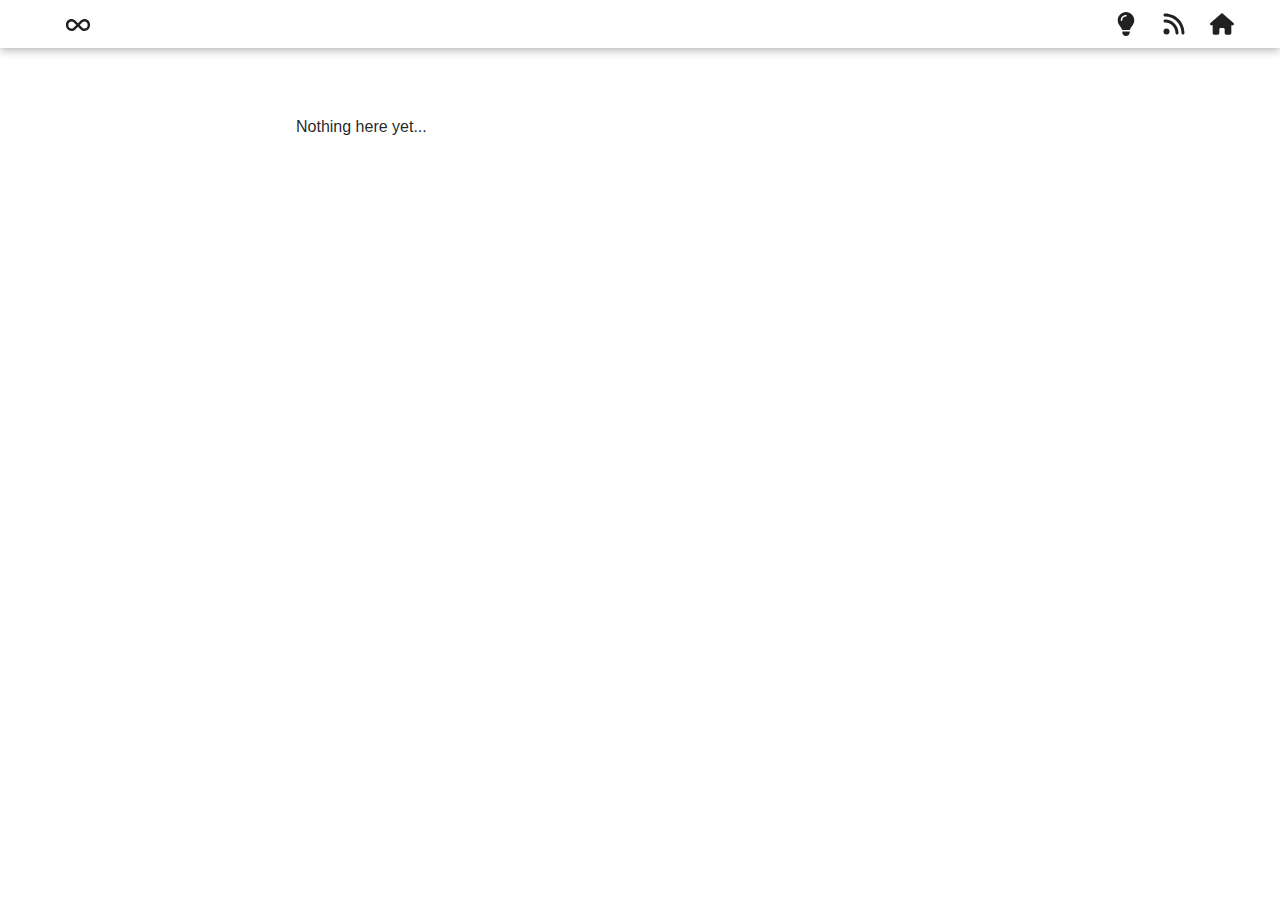
<file: index.html>
<!doctype html>
<html lang="en" class="no-js">
  <head>
    
      <meta charset="utf-8">
      <meta name="viewport" content="width=device-width,initial-scale=1">
      
        <meta name="description" content="My blog">
      
      
      
        <link rel="canonical" href="http://danieelst.github.io/">
      
      
      
      
        <link rel="alternate" type="application/rss+xml" title="RSS feed" href="feed_rss_created.xml">
        <link rel="alternate" type="application/rss+xml" title="RSS feed of updated content" href="feed_rss_updated.xml">
      
      <link rel="icon" href="False">
      <meta name="generator" content="mkdocs-1.6.1, mkdocs-material-9.5.43">
    
    
      
        <title>Posts - danieelst.github.io</title>
      
    
    
      <link rel="stylesheet" href="assets/stylesheets/main.0253249f.min.css">
      
        
        <link rel="stylesheet" href="assets/stylesheets/palette.06af60db.min.css">
      
      


    
    
      
    
    
      
    
    
      <link rel="stylesheet" href="stylesheets/extra.css">
    
    <script>__md_scope=new URL(".",location),__md_hash=e=>[...e].reduce(((e,_)=>(e<<5)-e+_.charCodeAt(0)),0),__md_get=(e,_=localStorage,t=__md_scope)=>JSON.parse(_.getItem(t.pathname+"."+e)),__md_set=(e,_,t=localStorage,a=__md_scope)=>{try{t.setItem(a.pathname+"."+e,JSON.stringify(_))}catch(e){}}</script>
    
      

    
    
    
  </head>
  
  
    
    
      
    
    
    
    
    <body dir="ltr" data-md-color-scheme="default" data-md-color-primary="white" data-md-color-accent="red">
  
    
    <input class="md-toggle" data-md-toggle="drawer" type="checkbox" id="__drawer" autocomplete="off">
    <input class="md-toggle" data-md-toggle="search" type="checkbox" id="__search" autocomplete="off">
    <label class="md-overlay" for="__drawer"></label>
    <div data-md-component="skip">
      
    </div>
    <div data-md-component="announce">
      
    </div>
    
    
      <header data-md-component="header">
    <nav class="md-header__inner md-grid">
        <div class="md-header__title" data-md-component="header-title">
            <label class="md-header__button md-icon">
                <a href="/">
                    <svg xmlns="http://www.w3.org/2000/svg" viewBox="0 0 640 512">
                        <!--!Font Awesome Free 6.6.0 by @fontawesome - https://fontawesome.com License - https://fontawesome.com/license/free Copyright 2024 Fonticons, Inc.-->
                        <path d="M0 241.1C0 161 65 96 145.1 96c38.5 0 75.4 15.3 102.6 42.5L320 210.7l72.2-72.2C419.5 111.3 456.4 96 494.9 96C575 96 640 161 640 241.1l0 29.7C640 351 575 416 494.9 416c-38.5 0-75.4-15.3-102.6-42.5L320 301.3l-72.2 72.2C220.5 400.7 183.6 416 145.1 416C65 416 0 351 0 270.9l0-29.7zM274.7 256l-72.2-72.2c-15.2-15.2-35.9-23.8-57.4-23.8C100.3 160 64 196.3 64 241.1l0 29.7c0 44.8 36.3 81.1 81.1 81.1c21.5 0 42.2-8.5 57.4-23.8L274.7 256zm90.5 0l72.2 72.2c15.2 15.2 35.9 23.8 57.4 23.8c44.8 0 81.1-36.3 81.1-81.1l0-29.7c0-44.8-36.3-81.1-81.1-81.1c-21.5 0-42.2 8.5-57.4 23.8L365.3 256z"/>
                    </svg>
                </a>
            </label>
        </div>
        <label class="md-header__button md-icon">
            <a href="/about">
                <svg xmlns="http://www.w3.org/2000/svg" viewBox="0 0 384 512">
                    <!--!Font Awesome Free 6.7.0 by @fontawesome - https://fontawesome.com License - https://fontawesome.com/license/free Copyright 2024 Fonticons, Inc.-->
                    <path d="M272 384c9.6-31.9 29.5-59.1 49.2-86.2c0 0 0 0 0 0c5.2-7.1 10.4-14.2 15.4-21.4c19.8-28.5 31.4-63 31.4-100.3C368 78.8 289.2 0 192 0S16 78.8 16 176c0 37.3 11.6 71.9 31.4 100.3c5 7.2 10.2 14.3 15.4 21.4c0 0 0 0 0 0c19.8 27.1 39.7 54.4 49.2 86.2l160 0zM192 512c44.2 0 80-35.8 80-80l0-16-160 0 0 16c0 44.2 35.8 80 80 80zM112 176c0 8.8-7.2 16-16 16s-16-7.2-16-16c0-61.9 50.1-112 112-112c8.8 0 16 7.2 16 16s-7.2 16-16 16c-44.2 0-80 35.8-80 80z"/>
                </svg>
            </a>
        </label>
        <label class="md-header__button md-icon">
            <a href="/index.xml">
                <svg xmlns="http://www.w3.org/2000/svg" viewBox="0 0 448 512">
                    <!--!Font Awesome Free 6.6.0 by @fontawesome - https://fontawesome.com License - https://fontawesome.com/license/free Copyright 2024 Fonticons, Inc.-->
                    <path d="M0 64C0 46.3 14.3 32 32 32c229.8 0 416 186.2 416 416c0 17.7-14.3 32-32 32s-32-14.3-32-32C384 253.6 226.4 96 32 96C14.3 96 0 81.7 0 64zM0 416a64 64 0 1 1 128 0A64 64 0 1 1 0 416zM32 160c159.1 0 288 128.9 288 288c0 17.7-14.3 32-32 32s-32-14.3-32-32c0-123.7-100.3-224-224-224c-17.7 0-32-14.3-32-32s14.3-32 32-32z"/>
                </svg>
            </a>
        </label>
        <label class="md-header__button md-icon">
            <a href="https://stribrand.se/">
                <svg xmlns="http://www.w3.org/2000/svg" viewBox="0 0 576 512">
                    <!--!Font Awesome Free 6.6.0 by @fontawesome - https://fontawesome.com License - https://fontawesome.com/license/free Copyright 2024 Fonticons, Inc.-->
                    <path d="M575.8 255.5c0 18-15 32.1-32 32.1l-32 0 .7 160.2c0 2.7-.2 5.4-.5 8.1l0 16.2c0 22.1-17.9 40-40 40l-16 0c-1.1 0-2.2 0-3.3-.1c-1.4 .1-2.8 .1-4.2 .1L416 512l-24 0c-22.1 0-40-17.9-40-40l0-24 0-64c0-17.7-14.3-32-32-32l-64 0c-17.7 0-32 14.3-32 32l0 64 0 24c0 22.1-17.9 40-40 40l-24 0-31.9 0c-1.5 0-3-.1-4.5-.2c-1.2 .1-2.4 .2-3.6 .2l-16 0c-22.1 0-40-17.9-40-40l0-112c0-.9 0-1.9 .1-2.8l0-69.7-32 0c-18 0-32-14-32-32.1c0-9 3-17 10-24L266.4 8c7-7 15-8 22-8s15 2 21 7L564.8 231.5c8 7 12 15 11 24z"/>
                </svg>
            </a>
        </label>
    </nav>
</header>
    
    <div class="md-container" data-md-component="container">
      
      
        
          
        
      
      <main class="md-main" data-md-component="main">
        <div class="md-main__inner md-grid">
          
            
              
              <div class="md-sidebar md-sidebar--primary" data-md-component="sidebar" data-md-type="navigation" >
                <div class="md-sidebar__scrollwrap">
                  <div class="md-sidebar__inner">
                    
                  </div>
                </div>
              </div>
            
            
              
              <div class="md-sidebar md-sidebar--secondary" data-md-component="sidebar" data-md-type="toc" >
                <div class="md-sidebar__scrollwrap">
                  <div class="md-sidebar__inner">
                    

<nav class="md-nav md-nav--secondary" aria-label="Table of contents">
  
  
  
  
</nav>
                  </div>
                </div>
              </div>
            
          
          
  <div class="md-content" data-md-component="content">
    <div class="md-content__inner">
      <header class="md-typeset">
        <p>Nothing here yet...</p>
      </header>
      
      
    </div>
  </div>

          
<script>var target=document.getElementById(location.hash.slice(1));target&&target.name&&(target.checked=target.name.startsWith("__tabbed_"))</script>
        </div>
        
      </main>
      
        
      
    </div>
    <div class="md-dialog" data-md-component="dialog">
      <div class="md-dialog__inner md-typeset"></div>
    </div>
    
    
    <script id="__config" type="application/json">{"base": ".", "features": [], "search": "assets/javascripts/workers/search.6ce7567c.min.js", "translations": {"clipboard.copied": "Copied to clipboard", "clipboard.copy": "Copy to clipboard", "search.result.more.one": "1 more on this page", "search.result.more.other": "# more on this page", "search.result.none": "No matching documents", "search.result.one": "1 matching document", "search.result.other": "# matching documents", "search.result.placeholder": "Type to start searching", "search.result.term.missing": "Missing", "select.version": "Select version"}}</script>
    
    
      <script src="assets/javascripts/bundle.83f73b43.min.js"></script>
      
    
  </body>
</html>
</file>
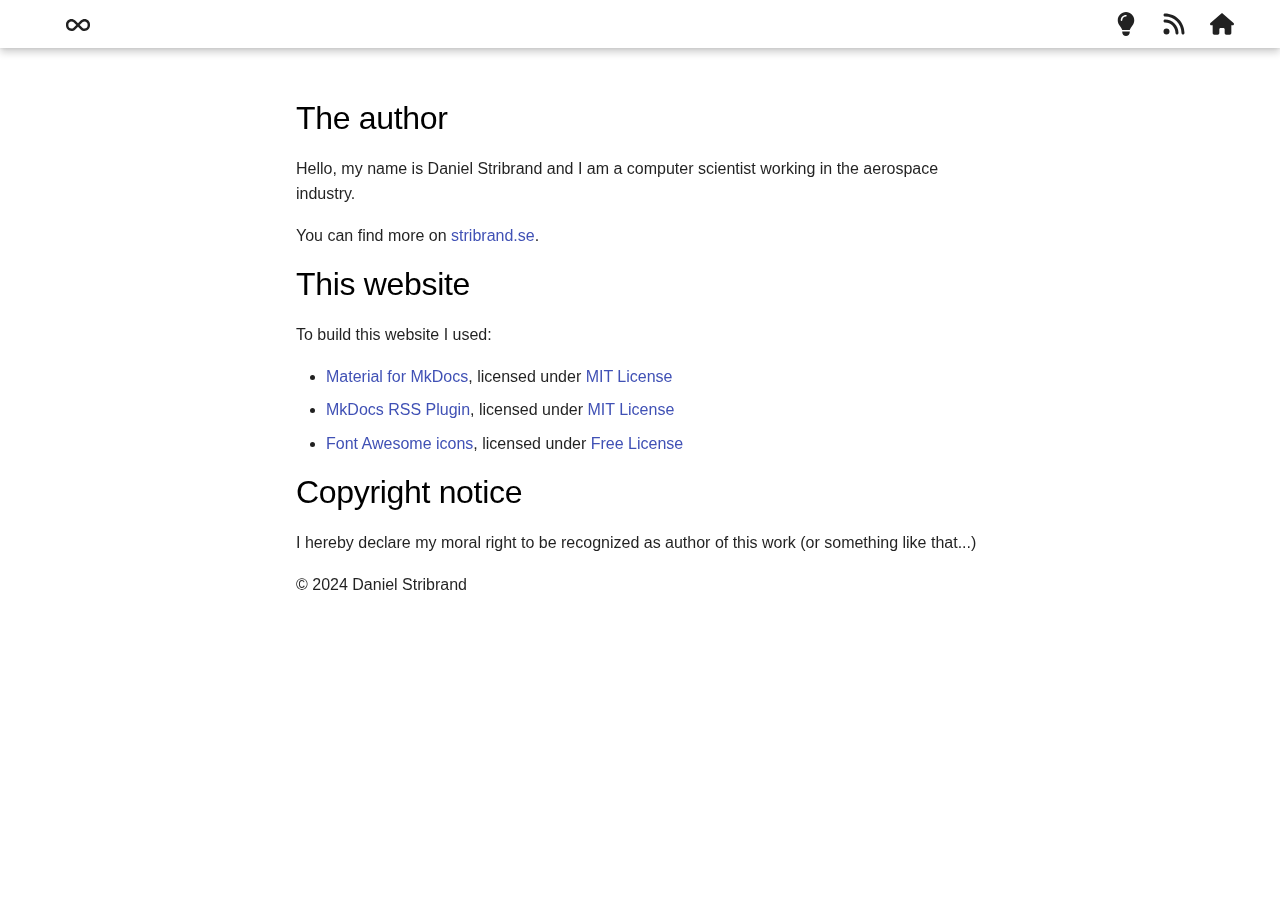
<file: about/index.html>
<!doctype html>
<html lang="en" class="no-js">
  <head>
    
      <meta charset="utf-8">
      <meta name="viewport" content="width=device-width,initial-scale=1">
      
        <meta name="description" content="My blog">
      
      
      
        <link rel="canonical" href="http://danieelst.github.io/about/">
      
      
      
      
        <link rel="alternate" type="application/rss+xml" title="RSS feed" href="../feed_rss_created.xml">
        <link rel="alternate" type="application/rss+xml" title="RSS feed of updated content" href="../feed_rss_updated.xml">
      
      <link rel="icon" href="../False">
      <meta name="generator" content="mkdocs-1.6.1, mkdocs-material-9.5.43">
    
    
      
        <title>About - danieelst.github.io</title>
      
    
    
      <link rel="stylesheet" href="../assets/stylesheets/main.0253249f.min.css">
      
        
        <link rel="stylesheet" href="../assets/stylesheets/palette.06af60db.min.css">
      
      


    
    
      
    
    
      
    
    
      <link rel="stylesheet" href="../stylesheets/extra.css">
    
    <script>__md_scope=new URL("..",location),__md_hash=e=>[...e].reduce(((e,_)=>(e<<5)-e+_.charCodeAt(0)),0),__md_get=(e,_=localStorage,t=__md_scope)=>JSON.parse(_.getItem(t.pathname+"."+e)),__md_set=(e,_,t=localStorage,a=__md_scope)=>{try{t.setItem(a.pathname+"."+e,JSON.stringify(_))}catch(e){}}</script>
    
      

    
    
    
  </head>
  
  
    
    
      
    
    
    
    
    <body dir="ltr" data-md-color-scheme="default" data-md-color-primary="white" data-md-color-accent="red">
  
    
    <input class="md-toggle" data-md-toggle="drawer" type="checkbox" id="__drawer" autocomplete="off">
    <input class="md-toggle" data-md-toggle="search" type="checkbox" id="__search" autocomplete="off">
    <label class="md-overlay" for="__drawer"></label>
    <div data-md-component="skip">
      
        
        <a href="#the-author" class="md-skip">
          Skip to content
        </a>
      
    </div>
    <div data-md-component="announce">
      
    </div>
    
    
      <header data-md-component="header">
    <nav class="md-header__inner md-grid">
        <div class="md-header__title" data-md-component="header-title">
            <label class="md-header__button md-icon">
                <a href="/">
                    <svg xmlns="http://www.w3.org/2000/svg" viewBox="0 0 640 512">
                        <!--!Font Awesome Free 6.6.0 by @fontawesome - https://fontawesome.com License - https://fontawesome.com/license/free Copyright 2024 Fonticons, Inc.-->
                        <path d="M0 241.1C0 161 65 96 145.1 96c38.5 0 75.4 15.3 102.6 42.5L320 210.7l72.2-72.2C419.5 111.3 456.4 96 494.9 96C575 96 640 161 640 241.1l0 29.7C640 351 575 416 494.9 416c-38.5 0-75.4-15.3-102.6-42.5L320 301.3l-72.2 72.2C220.5 400.7 183.6 416 145.1 416C65 416 0 351 0 270.9l0-29.7zM274.7 256l-72.2-72.2c-15.2-15.2-35.9-23.8-57.4-23.8C100.3 160 64 196.3 64 241.1l0 29.7c0 44.8 36.3 81.1 81.1 81.1c21.5 0 42.2-8.5 57.4-23.8L274.7 256zm90.5 0l72.2 72.2c15.2 15.2 35.9 23.8 57.4 23.8c44.8 0 81.1-36.3 81.1-81.1l0-29.7c0-44.8-36.3-81.1-81.1-81.1c-21.5 0-42.2 8.5-57.4 23.8L365.3 256z"/>
                    </svg>
                </a>
            </label>
        </div>
        <label class="md-header__button md-icon">
            <a href="/about">
                <svg xmlns="http://www.w3.org/2000/svg" viewBox="0 0 384 512">
                    <!--!Font Awesome Free 6.7.0 by @fontawesome - https://fontawesome.com License - https://fontawesome.com/license/free Copyright 2024 Fonticons, Inc.-->
                    <path d="M272 384c9.6-31.9 29.5-59.1 49.2-86.2c0 0 0 0 0 0c5.2-7.1 10.4-14.2 15.4-21.4c19.8-28.5 31.4-63 31.4-100.3C368 78.8 289.2 0 192 0S16 78.8 16 176c0 37.3 11.6 71.9 31.4 100.3c5 7.2 10.2 14.3 15.4 21.4c0 0 0 0 0 0c19.8 27.1 39.7 54.4 49.2 86.2l160 0zM192 512c44.2 0 80-35.8 80-80l0-16-160 0 0 16c0 44.2 35.8 80 80 80zM112 176c0 8.8-7.2 16-16 16s-16-7.2-16-16c0-61.9 50.1-112 112-112c8.8 0 16 7.2 16 16s-7.2 16-16 16c-44.2 0-80 35.8-80 80z"/>
                </svg>
            </a>
        </label>
        <label class="md-header__button md-icon">
            <a href="/index.xml">
                <svg xmlns="http://www.w3.org/2000/svg" viewBox="0 0 448 512">
                    <!--!Font Awesome Free 6.6.0 by @fontawesome - https://fontawesome.com License - https://fontawesome.com/license/free Copyright 2024 Fonticons, Inc.-->
                    <path d="M0 64C0 46.3 14.3 32 32 32c229.8 0 416 186.2 416 416c0 17.7-14.3 32-32 32s-32-14.3-32-32C384 253.6 226.4 96 32 96C14.3 96 0 81.7 0 64zM0 416a64 64 0 1 1 128 0A64 64 0 1 1 0 416zM32 160c159.1 0 288 128.9 288 288c0 17.7-14.3 32-32 32s-32-14.3-32-32c0-123.7-100.3-224-224-224c-17.7 0-32-14.3-32-32s14.3-32 32-32z"/>
                </svg>
            </a>
        </label>
        <label class="md-header__button md-icon">
            <a href="https://stribrand.se/">
                <svg xmlns="http://www.w3.org/2000/svg" viewBox="0 0 576 512">
                    <!--!Font Awesome Free 6.6.0 by @fontawesome - https://fontawesome.com License - https://fontawesome.com/license/free Copyright 2024 Fonticons, Inc.-->
                    <path d="M575.8 255.5c0 18-15 32.1-32 32.1l-32 0 .7 160.2c0 2.7-.2 5.4-.5 8.1l0 16.2c0 22.1-17.9 40-40 40l-16 0c-1.1 0-2.2 0-3.3-.1c-1.4 .1-2.8 .1-4.2 .1L416 512l-24 0c-22.1 0-40-17.9-40-40l0-24 0-64c0-17.7-14.3-32-32-32l-64 0c-17.7 0-32 14.3-32 32l0 64 0 24c0 22.1-17.9 40-40 40l-24 0-31.9 0c-1.5 0-3-.1-4.5-.2c-1.2 .1-2.4 .2-3.6 .2l-16 0c-22.1 0-40-17.9-40-40l0-112c0-.9 0-1.9 .1-2.8l0-69.7-32 0c-18 0-32-14-32-32.1c0-9 3-17 10-24L266.4 8c7-7 15-8 22-8s15 2 21 7L564.8 231.5c8 7 12 15 11 24z"/>
                </svg>
            </a>
        </label>
    </nav>
</header>
    
    <div class="md-container" data-md-component="container">
      
      
        
          
        
      
      <main class="md-main" data-md-component="main">
        <div class="md-main__inner md-grid">
          
            
              
              <div class="md-sidebar md-sidebar--primary" data-md-component="sidebar" data-md-type="navigation" >
                <div class="md-sidebar__scrollwrap">
                  <div class="md-sidebar__inner">
                    
                  </div>
                </div>
              </div>
            
            
              
              <div class="md-sidebar md-sidebar--secondary" data-md-component="sidebar" data-md-type="toc" >
                <div class="md-sidebar__scrollwrap">
                  <div class="md-sidebar__inner">
                    

<nav class="md-nav md-nav--secondary" aria-label="Table of contents">
  
  
  
    
  
  
</nav>
                  </div>
                </div>
              </div>
            
          
          
            <div class="md-content" data-md-component="content">
              <article class="md-content__inner md-typeset">
                
                  


<h1 id="the-author">The author</h1>
<p>Hello, my name is Daniel Stribrand and I am a computer scientist working in the aerospace industry.</p>
<p>You can find more on <a href="https://stribrand.se/">stribrand.se</a>.</p>
<h1 id="this-website">This website</h1>
<p>To build this website I used:</p>
<ul>
<li><a href="https://squidfunk.github.io/mkdocs-material/">Material for MkDocs</a>,
    licensed under <a href="https://github.com/squidfunk/mkdocs-material/blob/master/LICENSE">MIT License</a></li>
<li><a href="https://guts.github.io/mkdocs-rss-plugin/">MkDocs RSS Plugin</a>,
    licensed under <a href="https://github.com/Guts/mkdocs-rss-plugin/blob/main/LICENSE">MIT License</a></li>
<li><a href="https://fontawesome.com/">Font Awesome icons</a>,
    licensed under <a href="https://fontawesome.com/license/free">Free License</a></li>
</ul>
<h1 id="copyright-notice">Copyright notice</h1>
<p>I hereby declare my moral right to be recognized as author of this work (or something like that...)</p>
<p>© 2024 Daniel Stribrand</p>







  
  






                
              </article>
            </div>
          
          
<script>var target=document.getElementById(location.hash.slice(1));target&&target.name&&(target.checked=target.name.startsWith("__tabbed_"))</script>
        </div>
        
      </main>
      
        
      
    </div>
    <div class="md-dialog" data-md-component="dialog">
      <div class="md-dialog__inner md-typeset"></div>
    </div>
    
    
    <script id="__config" type="application/json">{"base": "..", "features": [], "search": "../assets/javascripts/workers/search.6ce7567c.min.js", "translations": {"clipboard.copied": "Copied to clipboard", "clipboard.copy": "Copy to clipboard", "search.result.more.one": "1 more on this page", "search.result.more.other": "# more on this page", "search.result.none": "No matching documents", "search.result.one": "1 matching document", "search.result.other": "# matching documents", "search.result.placeholder": "Type to start searching", "search.result.term.missing": "Missing", "select.version": "Select version"}}</script>
    
    
      <script src="../assets/javascripts/bundle.83f73b43.min.js"></script>
      
    
  </body>
</html>
</file>
<file: stylesheets/extra.css>
div.md-header__title {
    font-size: 14px;
    font-weight: bold;
}

article.md-post--excerpt p, article.md-post--excerpt nav {
    display: none;
}

a.toclink {
    color: black !important;
    text-decoration: underline;
}

footer.md-footer {
    color: black;
    background-color: white;
}

h1, h2, h3, h4, h5, h6 {
    color: black !important;
    margin-bottom: 0 !important;
}

svg {
    width: 20px;
    height: 20px;
}
</file>
<file: assets/stylesheets/main.0253249f.min.css>
@charset "UTF-8";html{-webkit-text-size-adjust:none;-moz-text-size-adjust:none;text-size-adjust:none;box-sizing:border-box}*,:after,:before{box-sizing:inherit}@media (prefers-reduced-motion){*,:after,:before{transition:none!important}}body{margin:0}a,button,input,label{-webkit-tap-highlight-color:transparent}a{color:inherit;text-decoration:none}hr{border:0;box-sizing:initial;display:block;height:.05rem;overflow:visible;padding:0}small{font-size:80%}sub,sup{line-height:1em}img{border-style:none}table{border-collapse:initial;border-spacing:0}td,th{font-weight:400;vertical-align:top}button{background:#0000;border:0;font-family:inherit;font-size:inherit;margin:0;padding:0}input{border:0;outline:none}:root{--md-primary-fg-color:#4051b5;--md-primary-fg-color--light:#5d6cc0;--md-primary-fg-color--dark:#303fa1;--md-primary-bg-color:#fff;--md-primary-bg-color--light:#ffffffb3;--md-accent-fg-color:#526cfe;--md-accent-fg-color--transparent:#526cfe1a;--md-accent-bg-color:#fff;--md-accent-bg-color--light:#ffffffb3}[data-md-color-scheme=default]{color-scheme:light}[data-md-color-scheme=default] img[src$="#gh-dark-mode-only"],[data-md-color-scheme=default] img[src$="#only-dark"]{display:none}:root,[data-md-color-scheme=default]{--md-hue:225deg;--md-default-fg-color:#000000de;--md-default-fg-color--light:#0000008a;--md-default-fg-color--lighter:#00000052;--md-default-fg-color--lightest:#00000012;--md-default-bg-color:#fff;--md-default-bg-color--light:#ffffffb3;--md-default-bg-color--lighter:#ffffff4d;--md-default-bg-color--lightest:#ffffff1f;--md-code-fg-color:#36464e;--md-code-bg-color:#f5f5f5;--md-code-hl-color:#4287ff;--md-code-hl-color--light:#4287ff1a;--md-code-hl-number-color:#d52a2a;--md-code-hl-special-color:#db1457;--md-code-hl-function-color:#a846b9;--md-code-hl-constant-color:#6e59d9;--md-code-hl-keyword-color:#3f6ec6;--md-code-hl-string-color:#1c7d4d;--md-code-hl-name-color:var(--md-code-fg-color);--md-code-hl-operator-color:var(--md-default-fg-color--light);--md-code-hl-punctuation-color:var(--md-default-fg-color--light);--md-code-hl-comment-color:var(--md-default-fg-color--light);--md-code-hl-generic-color:var(--md-default-fg-color--light);--md-code-hl-variable-color:var(--md-default-fg-color--light);--md-typeset-color:var(--md-default-fg-color);--md-typeset-a-color:var(--md-primary-fg-color);--md-typeset-del-color:#f5503d26;--md-typeset-ins-color:#0bd57026;--md-typeset-kbd-color:#fafafa;--md-typeset-kbd-accent-color:#fff;--md-typeset-kbd-border-color:#b8b8b8;--md-typeset-mark-color:#ffff0080;--md-typeset-table-color:#0000001f;--md-typeset-table-color--light:rgba(0,0,0,.035);--md-admonition-fg-color:var(--md-default-fg-color);--md-admonition-bg-color:var(--md-default-bg-color);--md-warning-fg-color:#000000de;--md-warning-bg-color:#ff9;--md-footer-fg-color:#fff;--md-footer-fg-color--light:#ffffffb3;--md-footer-fg-color--lighter:#ffffff73;--md-footer-bg-color:#000000de;--md-footer-bg-color--dark:#00000052;--md-shadow-z1:0 0.2rem 0.5rem #0000000d,0 0 0.05rem #0000001a;--md-shadow-z2:0 0.2rem 0.5rem #0000001a,0 0 0.05rem #00000040;--md-shadow-z3:0 0.2rem 0.5rem #0003,0 0 0.05rem #00000059}.md-icon svg{fill:currentcolor;display:block;height:1.2rem;width:1.2rem}body{-webkit-font-smoothing:antialiased;-moz-osx-font-smoothing:grayscale;--md-text-font-family:var(--md-text-font,_),-apple-system,BlinkMacSystemFont,Helvetica,Arial,sans-serif;--md-code-font-family:var(--md-code-font,_),SFMono-Regular,Consolas,Menlo,monospace}aside,body,input{font-feature-settings:"kern","liga";color:var(--md-typeset-color);font-family:var(--md-text-font-family)}code,kbd,pre{font-feature-settings:"kern";font-family:var(--md-code-font-family)}:root{--md-typeset-table-sort-icon:url('data:image/svg+xml;charset=utf-8,<svg xmlns="http://www.w3.org/2000/svg" viewBox="0 0 24 24"><path d="m18 21-4-4h3V7h-3l4-4 4 4h-3v10h3M2 19v-2h10v2M2 13v-2h7v2M2 7V5h4v2z"/></svg>');--md-typeset-table-sort-icon--asc:url('data:image/svg+xml;charset=utf-8,<svg xmlns="http://www.w3.org/2000/svg" viewBox="0 0 24 24"><path d="M19 17h3l-4 4-4-4h3V3h2M2 17h10v2H2M6 5v2H2V5m0 6h7v2H2z"/></svg>');--md-typeset-table-sort-icon--desc:url('data:image/svg+xml;charset=utf-8,<svg xmlns="http://www.w3.org/2000/svg" viewBox="0 0 24 24"><path d="M19 7h3l-4-4-4 4h3v14h2M2 17h10v2H2M6 5v2H2V5m0 6h7v2H2z"/></svg>')}.md-typeset{-webkit-print-color-adjust:exact;color-adjust:exact;font-size:.8rem;line-height:1.6}@media print{.md-typeset{font-size:.68rem}}.md-typeset blockquote,.md-typeset dl,.md-typeset figure,.md-typeset ol,.md-typeset pre,.md-typeset ul{margin-bottom:1em;margin-top:1em}.md-typeset h1{color:var(--md-default-fg-color--light);font-size:2em;line-height:1.3;margin:0 0 1.25em}.md-typeset h1,.md-typeset h2{font-weight:300;letter-spacing:-.01em}.md-typeset h2{font-size:1.5625em;line-height:1.4;margin:1.6em 0 .64em}.md-typeset h3{font-size:1.25em;font-weight:400;letter-spacing:-.01em;line-height:1.5;margin:1.6em 0 .8em}.md-typeset h2+h3{margin-top:.8em}.md-typeset h4{font-weight:700;letter-spacing:-.01em;margin:1em 0}.md-typeset h5,.md-typeset h6{color:var(--md-default-fg-color--light);font-size:.8em;font-weight:700;letter-spacing:-.01em;margin:1.25em 0}.md-typeset h5{text-transform:uppercase}.md-typeset hr{border-bottom:.05rem solid var(--md-default-fg-color--lightest);display:flow-root;margin:1.5em 0}.md-typeset a{color:var(--md-typeset-a-color);word-break:break-word}.md-typeset a,.md-typeset a:before{transition:color 125ms}.md-typeset a:focus,.md-typeset a:hover{color:var(--md-accent-fg-color)}.md-typeset a:focus code,.md-typeset a:hover code{background-color:var(--md-accent-fg-color--transparent)}.md-typeset a code{color:currentcolor;transition:background-color 125ms}.md-typeset a.focus-visible{outline-color:var(--md-accent-fg-color);outline-offset:.2rem}.md-typeset code,.md-typeset kbd,.md-typeset pre{color:var(--md-code-fg-color);direction:ltr;font-variant-ligatures:none}@media print{.md-typeset code,.md-typeset kbd,.md-typeset pre{white-space:pre-wrap}}.md-typeset code{background-color:var(--md-code-bg-color);border-radius:.1rem;-webkit-box-decoration-break:clone;box-decoration-break:clone;font-size:.85em;padding:0 .2941176471em;word-break:break-word}.md-typeset code:not(.focus-visible){-webkit-tap-highlight-color:transparent;outline:none}.md-typeset pre{display:flow-root;line-height:1.4;position:relative}.md-typeset pre>code{-webkit-box-decoration-break:slice;box-decoration-break:slice;box-shadow:none;display:block;margin:0;outline-color:var(--md-accent-fg-color);overflow:auto;padding:.7720588235em 1.1764705882em;scrollbar-color:var(--md-default-fg-color--lighter) #0000;scrollbar-width:thin;touch-action:auto;word-break:normal}.md-typeset pre>code:hover{scrollbar-color:var(--md-accent-fg-color) #0000}.md-typeset pre>code::-webkit-scrollbar{height:.2rem;width:.2rem}.md-typeset pre>code::-webkit-scrollbar-thumb{background-color:var(--md-default-fg-color--lighter)}.md-typeset pre>code::-webkit-scrollbar-thumb:hover{background-color:var(--md-accent-fg-color)}.md-typeset kbd{background-color:var(--md-typeset-kbd-color);border-radius:.1rem;box-shadow:0 .1rem 0 .05rem var(--md-typeset-kbd-border-color),0 .1rem 0 var(--md-typeset-kbd-border-color),0 -.1rem .2rem var(--md-typeset-kbd-accent-color) inset;color:var(--md-default-fg-color);display:inline-block;font-size:.75em;padding:0 .6666666667em;vertical-align:text-top;word-break:break-word}.md-typeset mark{background-color:var(--md-typeset-mark-color);-webkit-box-decoration-break:clone;box-decoration-break:clone;color:inherit;word-break:break-word}.md-typeset abbr{border-bottom:.05rem dotted var(--md-default-fg-color--light);cursor:help;text-decoration:none}.md-typeset small{opacity:.75}[dir=ltr] .md-typeset sub,[dir=ltr] .md-typeset sup{margin-left:.078125em}[dir=rtl] .md-typeset sub,[dir=rtl] .md-typeset sup{margin-right:.078125em}[dir=ltr] .md-typeset blockquote{padding-left:.6rem}[dir=rtl] .md-typeset blockquote{padding-right:.6rem}[dir=ltr] .md-typeset blockquote{border-left:.2rem solid var(--md-default-fg-color--lighter)}[dir=rtl] .md-typeset blockquote{border-right:.2rem solid var(--md-default-fg-color--lighter)}.md-typeset blockquote{color:var(--md-default-fg-color--light);margin-left:0;margin-right:0}.md-typeset ul{list-style-type:disc}.md-typeset ul[type]{list-style-type:revert-layer}[dir=ltr] .md-typeset ol,[dir=ltr] .md-typeset ul{margin-left:.625em}[dir=rtl] .md-typeset ol,[dir=rtl] .md-typeset ul{margin-right:.625em}.md-typeset ol,.md-typeset ul{padding:0}.md-typeset ol:not([hidden]),.md-typeset ul:not([hidden]){display:flow-root}.md-typeset ol ol,.md-typeset ul ol{list-style-type:lower-alpha}.md-typeset ol ol ol,.md-typeset ul ol ol{list-style-type:lower-roman}.md-typeset ol ol ol ol,.md-typeset ul ol ol ol{list-style-type:upper-alpha}.md-typeset ol ol ol ol ol,.md-typeset ul ol ol ol ol{list-style-type:upper-roman}.md-typeset ol[type],.md-typeset ul[type]{list-style-type:revert-layer}[dir=ltr] .md-typeset ol li,[dir=ltr] .md-typeset ul li{margin-left:1.25em}[dir=rtl] .md-typeset ol li,[dir=rtl] .md-typeset ul li{margin-right:1.25em}.md-typeset ol li,.md-typeset ul li{margin-bottom:.5em}.md-typeset ol li blockquote,.md-typeset ol li p,.md-typeset ul li blockquote,.md-typeset ul li p{margin:.5em 0}.md-typeset ol li:last-child,.md-typeset ul li:last-child{margin-bottom:0}[dir=ltr] .md-typeset ol li ol,[dir=ltr] .md-typeset ol li ul,[dir=ltr] .md-typeset ul li ol,[dir=ltr] .md-typeset ul li ul{margin-left:.625em}[dir=rtl] .md-typeset ol li ol,[dir=rtl] .md-typeset ol li ul,[dir=rtl] .md-typeset ul li ol,[dir=rtl] .md-typeset ul li ul{margin-right:.625em}.md-typeset ol li ol,.md-typeset ol li ul,.md-typeset ul li ol,.md-typeset ul li ul{margin-bottom:.5em;margin-top:.5em}[dir=ltr] .md-typeset dd{margin-left:1.875em}[dir=rtl] .md-typeset dd{margin-right:1.875em}.md-typeset dd{margin-bottom:1.5em;margin-top:1em}.md-typeset img,.md-typeset svg,.md-typeset video{height:auto;max-width:100%}.md-typeset img[align=left]{margin:1em 1em 1em 0}.md-typeset img[align=right]{margin:1em 0 1em 1em}.md-typeset img[align]:only-child{margin-top:0}.md-typeset figure{display:flow-root;margin:1em auto;max-width:100%;text-align:center;width:-moz-fit-content;width:fit-content}.md-typeset figure img{display:block;margin:0 auto}.md-typeset figcaption{font-style:italic;margin:1em auto;max-width:24rem}.md-typeset iframe{max-width:100%}.md-typeset table:not([class]){background-color:var(--md-default-bg-color);border:.05rem solid var(--md-typeset-table-color);border-radius:.1rem;display:inline-block;font-size:.64rem;max-width:100%;overflow:auto;touch-action:auto}@media print{.md-typeset table:not([class]){display:table}}.md-typeset table:not([class])+*{margin-top:1.5em}.md-typeset table:not([class]) td>:first-child,.md-typeset table:not([class]) th>:first-child{margin-top:0}.md-typeset table:not([class]) td>:last-child,.md-typeset table:not([class]) th>:last-child{margin-bottom:0}.md-typeset table:not([class]) td:not([align]),.md-typeset table:not([class]) th:not([align]){text-align:left}[dir=rtl] .md-typeset table:not([class]) td:not([align]),[dir=rtl] .md-typeset table:not([class]) th:not([align]){text-align:right}.md-typeset table:not([class]) th{font-weight:700;min-width:5rem;padding:.9375em 1.25em;vertical-align:top}.md-typeset table:not([class]) td{border-top:.05rem solid var(--md-typeset-table-color);padding:.9375em 1.25em;vertical-align:top}.md-typeset table:not([class]) tbody tr{transition:background-color 125ms}.md-typeset table:not([class]) tbody tr:hover{background-color:var(--md-typeset-table-color--light);box-shadow:0 .05rem 0 var(--md-default-bg-color) inset}.md-typeset table:not([class]) a{word-break:normal}.md-typeset table th[role=columnheader]{cursor:pointer}[dir=ltr] .md-typeset table th[role=columnheader]:after{margin-left:.5em}[dir=rtl] .md-typeset table th[role=columnheader]:after{margin-right:.5em}.md-typeset table th[role=columnheader]:after{content:"";display:inline-block;height:1.2em;-webkit-mask-image:var(--md-typeset-table-sort-icon);mask-image:var(--md-typeset-table-sort-icon);-webkit-mask-repeat:no-repeat;mask-repeat:no-repeat;-webkit-mask-size:contain;mask-size:contain;transition:background-color 125ms;vertical-align:text-bottom;width:1.2em}.md-typeset table th[role=columnheader]:hover:after{background-color:var(--md-default-fg-color--lighter)}.md-typeset table th[role=columnheader][aria-sort=ascending]:after{background-color:var(--md-default-fg-color--light);-webkit-mask-image:var(--md-typeset-table-sort-icon--asc);mask-image:var(--md-typeset-table-sort-icon--asc)}.md-typeset table th[role=columnheader][aria-sort=descending]:after{background-color:var(--md-default-fg-color--light);-webkit-mask-image:var(--md-typeset-table-sort-icon--desc);mask-image:var(--md-typeset-table-sort-icon--desc)}.md-typeset__scrollwrap{margin:1em -.8rem;overflow-x:auto;touch-action:auto}.md-typeset__table{display:inline-block;margin-bottom:.5em;padding:0 .8rem}@media print{.md-typeset__table{display:block}}html .md-typeset__table table{display:table;margin:0;overflow:hidden;width:100%}@media screen and (max-width:44.984375em){.md-content__inner>pre{margin:1em -.8rem}.md-content__inner>pre code{border-radius:0}}.md-typeset .md-author{border-radius:100%;display:block;flex-shrink:0;height:1.6rem;overflow:hidden;position:relative;transition:color 125ms,transform 125ms;width:1.6rem}.md-typeset .md-author img{display:block}.md-typeset .md-author--more{background:var(--md-default-fg-color--lightest);color:var(--md-default-fg-color--lighter);font-size:.6rem;font-weight:700;line-height:1.6rem;text-align:center}.md-typeset .md-author--long{height:2.4rem;width:2.4rem}.md-typeset a.md-author{transform:scale(1)}.md-typeset a.md-author img{border-radius:100%;filter:grayscale(100%) opacity(75%);transition:filter 125ms}.md-typeset a.md-author:focus,.md-typeset a.md-author:hover{transform:scale(1.1);z-index:1}.md-typeset a.md-author:focus img,.md-typeset a.md-author:hover img{filter:grayscale(0)}.md-banner{background-color:var(--md-footer-bg-color);color:var(--md-footer-fg-color);overflow:auto}@media print{.md-banner{display:none}}.md-banner--warning{background-color:var(--md-warning-bg-color);color:var(--md-warning-fg-color)}.md-banner__inner{font-size:.7rem;margin:.6rem auto;padding:0 .8rem}[dir=ltr] .md-banner__button{float:right}[dir=rtl] .md-banner__button{float:left}.md-banner__button{color:inherit;cursor:pointer;transition:opacity .25s}.no-js .md-banner__button{display:none}.md-banner__button:hover{opacity:.7}html{font-size:125%;height:100%;overflow-x:hidden}@media screen and (min-width:100em){html{font-size:137.5%}}@media screen and (min-width:125em){html{font-size:150%}}body{background-color:var(--md-default-bg-color);display:flex;flex-direction:column;font-size:.5rem;min-height:100%;position:relative;width:100%}@media print{body{display:block}}@media screen and (max-width:59.984375em){body[data-md-scrolllock]{position:fixed}}.md-grid{margin-left:auto;margin-right:auto;max-width:61rem}.md-container{display:flex;flex-direction:column;flex-grow:1}@media print{.md-container{display:block}}.md-main{flex-grow:1}.md-main__inner{display:flex;height:100%;margin-top:1.5rem}.md-ellipsis{overflow:hidden;text-overflow:ellipsis}.md-toggle{display:none}.md-option{height:0;opacity:0;position:absolute;width:0}.md-option:checked+label:not([hidden]){display:block}.md-option.focus-visible+label{outline-color:var(--md-accent-fg-color);outline-style:auto}.md-skip{background-color:var(--md-default-fg-color);border-radius:.1rem;color:var(--md-default-bg-color);font-size:.64rem;margin:.5rem;opacity:0;outline-color:var(--md-accent-fg-color);padding:.3rem .5rem;position:fixed;transform:translateY(.4rem);z-index:-1}.md-skip:focus{opacity:1;transform:translateY(0);transition:transform .25s cubic-bezier(.4,0,.2,1),opacity 175ms 75ms;z-index:10}@page{margin:25mm}:root{--md-clipboard-icon:url('data:image/svg+xml;charset=utf-8,<svg xmlns="http://www.w3.org/2000/svg" viewBox="0 0 24 24"><path d="M19 21H8V7h11m0-2H8a2 2 0 0 0-2 2v14a2 2 0 0 0 2 2h11a2 2 0 0 0 2-2V7a2 2 0 0 0-2-2m-3-4H4a2 2 0 0 0-2 2v14h2V3h12z"/></svg>')}.md-clipboard{border-radius:.1rem;color:var(--md-default-fg-color--lightest);cursor:pointer;height:1.5em;outline-color:var(--md-accent-fg-color);outline-offset:.1rem;position:absolute;right:.5em;top:.5em;transition:color .25s;width:1.5em;z-index:1}@media print{.md-clipboard{display:none}}.md-clipboard:not(.focus-visible){-webkit-tap-highlight-color:transparent;outline:none}:hover>.md-clipboard{color:var(--md-default-fg-color--light)}.md-clipboard:focus,.md-clipboard:hover{color:var(--md-accent-fg-color)}.md-clipboard:after{background-color:currentcolor;content:"";display:block;height:1.125em;margin:0 auto;-webkit-mask-image:var(--md-clipboard-icon);mask-image:var(--md-clipboard-icon);-webkit-mask-position:center;mask-position:center;-webkit-mask-repeat:no-repeat;mask-repeat:no-repeat;-webkit-mask-size:contain;mask-size:contain;width:1.125em}.md-clipboard--inline{cursor:pointer}.md-clipboard--inline code{transition:color .25s,background-color .25s}.md-clipboard--inline:focus code,.md-clipboard--inline:hover code{background-color:var(--md-accent-fg-color--transparent);color:var(--md-accent-fg-color)}.md-typeset .md-code__content{display:grid}@keyframes consent{0%{opacity:0;transform:translateY(100%)}to{opacity:1;transform:translateY(0)}}@keyframes overlay{0%{opacity:0}to{opacity:1}}.md-consent__overlay{animation:overlay .25s both;-webkit-backdrop-filter:blur(.1rem);backdrop-filter:blur(.1rem);background-color:#0000008a;height:100%;opacity:1;position:fixed;top:0;width:100%;z-index:5}.md-consent__inner{animation:consent .5s cubic-bezier(.1,.7,.1,1) both;background-color:var(--md-default-bg-color);border:0;border-radius:.1rem;bottom:0;box-shadow:0 0 .2rem #0000001a,0 .2rem .4rem #0003;max-height:100%;overflow:auto;padding:0;position:fixed;width:100%;z-index:5}.md-consent__form{padding:.8rem}.md-consent__settings{display:none;margin:1em 0}input:checked+.md-consent__settings{display:block}.md-consent__controls{margin-bottom:.8rem}.md-typeset .md-consent__controls .md-button{display:inline}@media screen and (max-width:44.984375em){.md-typeset .md-consent__controls .md-button{display:block;margin-top:.4rem;text-align:center;width:100%}}.md-consent label{cursor:pointer}.md-content{flex-grow:1;min-width:0}.md-content__inner{margin:0 .8rem 1.2rem;padding-top:.6rem}@media screen and (min-width:76.25em){[dir=ltr] .md-sidebar--primary:not([hidden])~.md-content>.md-content__inner{margin-left:1.2rem}[dir=ltr] .md-sidebar--secondary:not([hidden])~.md-content>.md-content__inner,[dir=rtl] .md-sidebar--primary:not([hidden])~.md-content>.md-content__inner{margin-right:1.2rem}[dir=rtl] .md-sidebar--secondary:not([hidden])~.md-content>.md-content__inner{margin-left:1.2rem}}.md-content__inner:before{content:"";display:block;height:.4rem}.md-content__inner>:last-child{margin-bottom:0}[dir=ltr] .md-content__button{float:right}[dir=rtl] .md-content__button{float:left}[dir=ltr] .md-content__button{margin-left:.4rem}[dir=rtl] .md-content__button{margin-right:.4rem}.md-content__button{margin:.4rem 0;padding:0}@media print{.md-content__button{display:none}}.md-typeset .md-content__button{color:var(--md-default-fg-color--lighter)}.md-content__button svg{display:inline;vertical-align:top}[dir=rtl] .md-content__button svg{transform:scaleX(-1)}[dir=ltr] .md-dialog{right:.8rem}[dir=rtl] .md-dialog{left:.8rem}.md-dialog{background-color:var(--md-default-fg-color);border-radius:.1rem;bottom:.8rem;box-shadow:var(--md-shadow-z3);min-width:11.1rem;opacity:0;padding:.4rem .6rem;pointer-events:none;position:fixed;transform:translateY(100%);transition:transform 0ms .4s,opacity .4s;z-index:4}@media print{.md-dialog{display:none}}.md-dialog--active{opacity:1;pointer-events:auto;transform:translateY(0);transition:transform .4s cubic-bezier(.075,.85,.175,1),opacity .4s}.md-dialog__inner{color:var(--md-default-bg-color);font-size:.7rem}.md-feedback{margin:2em 0 1em;text-align:center}.md-feedback fieldset{border:none;margin:0;padding:0}.md-feedback__title{font-weight:700;margin:1em auto}.md-feedback__inner{position:relative}.md-feedback__list{display:flex;flex-wrap:wrap;place-content:baseline center;position:relative}.md-feedback__list:hover .md-icon:not(:disabled){color:var(--md-default-fg-color--lighter)}:disabled .md-feedback__list{min-height:1.8rem}.md-feedback__icon{color:var(--md-default-fg-color--light);cursor:pointer;flex-shrink:0;margin:0 .1rem;transition:color 125ms}.md-feedback__icon:not(:disabled).md-icon:hover{color:var(--md-accent-fg-color)}.md-feedback__icon:disabled{color:var(--md-default-fg-color--lightest);pointer-events:none}.md-feedback__note{opacity:0;position:relative;transform:translateY(.4rem);transition:transform .4s cubic-bezier(.1,.7,.1,1),opacity .15s}.md-feedback__note>*{margin:0 auto;max-width:16rem}:disabled .md-feedback__note{opacity:1;transform:translateY(0)}@media print{.md-feedback{display:none}}.md-footer{background-color:var(--md-footer-bg-color);color:var(--md-footer-fg-color)}@media print{.md-footer{display:none}}.md-footer__inner{justify-content:space-between;overflow:auto;padding:.2rem}.md-footer__inner:not([hidden]){display:flex}.md-footer__link{align-items:end;display:flex;flex-grow:0.01;margin-bottom:.4rem;margin-top:1rem;max-width:100%;outline-color:var(--md-accent-fg-color);overflow:hidden;transition:opacity .25s}.md-footer__link:focus,.md-footer__link:hover{opacity:.7}[dir=rtl] .md-footer__link svg{transform:scaleX(-1)}@media screen and (max-width:44.984375em){.md-footer__link--prev{flex-shrink:0}.md-footer__link--prev .md-footer__title{display:none}}[dir=ltr] .md-footer__link--next{margin-left:auto}[dir=rtl] .md-footer__link--next{margin-right:auto}.md-footer__link--next{text-align:right}[dir=rtl] .md-footer__link--next{text-align:left}.md-footer__title{flex-grow:1;font-size:.9rem;margin-bottom:.7rem;max-width:calc(100% - 2.4rem);padding:0 1rem;white-space:nowrap}.md-footer__button{margin:.2rem;padding:.4rem}.md-footer__direction{font-size:.64rem;opacity:.7}.md-footer-meta{background-color:var(--md-footer-bg-color--dark)}.md-footer-meta__inner{display:flex;flex-wrap:wrap;justify-content:space-between;padding:.2rem}html .md-footer-meta.md-typeset a{color:var(--md-footer-fg-color--light)}html .md-footer-meta.md-typeset a:focus,html .md-footer-meta.md-typeset a:hover{color:var(--md-footer-fg-color)}.md-copyright{color:var(--md-footer-fg-color--lighter);font-size:.64rem;margin:auto .6rem;padding:.4rem 0;width:100%}@media screen and (min-width:45em){.md-copyright{width:auto}}.md-copyright__highlight{color:var(--md-footer-fg-color--light)}.md-social{display:inline-flex;gap:.2rem;margin:0 .4rem;padding:.2rem 0 .6rem}@media screen and (min-width:45em){.md-social{padding:.6rem 0}}.md-social__link{display:inline-block;height:1.6rem;text-align:center;width:1.6rem}.md-social__link:before{line-height:1.9}.md-social__link svg{fill:currentcolor;max-height:.8rem;vertical-align:-25%}.md-typeset .md-button{border:.1rem solid;border-radius:.1rem;color:var(--md-primary-fg-color);cursor:pointer;display:inline-block;font-weight:700;padding:.625em 2em;transition:color 125ms,background-color 125ms,border-color 125ms}.md-typeset .md-button--primary{background-color:var(--md-primary-fg-color);border-color:var(--md-primary-fg-color);color:var(--md-primary-bg-color)}.md-typeset .md-button:focus,.md-typeset .md-button:hover{background-color:var(--md-accent-fg-color);border-color:var(--md-accent-fg-color);color:var(--md-accent-bg-color)}[dir=ltr] .md-typeset .md-input{border-top-left-radius:.1rem}[dir=ltr] .md-typeset .md-input,[dir=rtl] .md-typeset .md-input{border-top-right-radius:.1rem}[dir=rtl] .md-typeset .md-input{border-top-left-radius:.1rem}.md-typeset .md-input{border-bottom:.1rem solid var(--md-default-fg-color--lighter);box-shadow:var(--md-shadow-z1);font-size:.8rem;height:1.8rem;padding:0 .6rem;transition:border .25s,box-shadow .25s}.md-typeset .md-input:focus,.md-typeset .md-input:hover{border-bottom-color:var(--md-accent-fg-color);box-shadow:var(--md-shadow-z2)}.md-typeset .md-input--stretch{width:100%}.md-header{background-color:var(--md-primary-fg-color);box-shadow:0 0 .2rem #0000,0 .2rem .4rem #0000;color:var(--md-primary-bg-color);display:block;left:0;position:sticky;right:0;top:0;z-index:4}@media print{.md-header{display:none}}.md-header[hidden]{transform:translateY(-100%);transition:transform .25s cubic-bezier(.8,0,.6,1),box-shadow .25s}.md-header--shadow{box-shadow:0 0 .2rem #0000001a,0 .2rem .4rem #0003;transition:transform .25s cubic-bezier(.1,.7,.1,1),box-shadow .25s}.md-header__inner{align-items:center;display:flex;padding:0 .2rem}.md-header__button{color:currentcolor;cursor:pointer;margin:.2rem;outline-color:var(--md-accent-fg-color);padding:.4rem;position:relative;transition:opacity .25s;vertical-align:middle;z-index:1}.md-header__button:hover{opacity:.7}.md-header__button:not([hidden]){display:inline-block}.md-header__button:not(.focus-visible){-webkit-tap-highlight-color:transparent;outline:none}.md-header__button.md-logo{margin:.2rem;padding:.4rem}@media screen and (max-width:76.234375em){.md-header__button.md-logo{display:none}}.md-header__button.md-logo img,.md-header__button.md-logo svg{fill:currentcolor;display:block;height:1.2rem;width:auto}@media screen and (min-width:60em){.md-header__button[for=__search]{display:none}}.no-js .md-header__button[for=__search]{display:none}[dir=rtl] .md-header__button[for=__search] svg{transform:scaleX(-1)}@media screen and (min-width:76.25em){.md-header__button[for=__drawer]{display:none}}.md-header__topic{display:flex;max-width:100%;position:absolute;transition:transform .4s cubic-bezier(.1,.7,.1,1),opacity .15s;white-space:nowrap}.md-header__topic+.md-header__topic{opacity:0;pointer-events:none;transform:translateX(1.25rem);transition:transform .4s cubic-bezier(1,.7,.1,.1),opacity .15s;z-index:-1}[dir=rtl] .md-header__topic+.md-header__topic{transform:translateX(-1.25rem)}.md-header__topic:first-child{font-weight:700}[dir=ltr] .md-header__title{margin-left:1rem;margin-right:.4rem}[dir=rtl] .md-header__title{margin-left:.4rem;margin-right:1rem}.md-header__title{flex-grow:1;font-size:.9rem;height:2.4rem;line-height:2.4rem}.md-header__title--active .md-header__topic{opacity:0;pointer-events:none;transform:translateX(-1.25rem);transition:transform .4s cubic-bezier(1,.7,.1,.1),opacity .15s;z-index:-1}[dir=rtl] .md-header__title--active .md-header__topic{transform:translateX(1.25rem)}.md-header__title--active .md-header__topic+.md-header__topic{opacity:1;pointer-events:auto;transform:translateX(0);transition:transform .4s cubic-bezier(.1,.7,.1,1),opacity .15s;z-index:0}.md-header__title>.md-header__ellipsis{height:100%;position:relative;width:100%}.md-header__option{display:flex;flex-shrink:0;max-width:100%;transition:max-width 0ms .25s,opacity .25s .25s;white-space:nowrap}[data-md-toggle=search]:checked~.md-header .md-header__option{max-width:0;opacity:0;transition:max-width 0ms,opacity 0ms}.md-header__option>input{bottom:0}.md-header__source{display:none}@media screen and (min-width:60em){[dir=ltr] .md-header__source{margin-left:1rem}[dir=rtl] .md-header__source{margin-right:1rem}.md-header__source{display:block;max-width:11.7rem;width:11.7rem}}@media screen and (min-width:76.25em){[dir=ltr] .md-header__source{margin-left:1.4rem}[dir=rtl] .md-header__source{margin-right:1.4rem}}.md-meta{color:var(--md-default-fg-color--light);font-size:.7rem;line-height:1.3}.md-meta__list{display:inline-flex;flex-wrap:wrap;list-style:none;margin:0;padding:0}.md-meta__item:not(:last-child):after{content:"·";margin-left:.2rem;margin-right:.2rem}.md-meta__link{color:var(--md-typeset-a-color)}.md-meta__link:focus,.md-meta__link:hover{color:var(--md-accent-fg-color)}.md-draft{background-color:#ff1744;border-radius:.125em;color:#fff;display:inline-block;font-weight:700;padding-left:.5714285714em;padding-right:.5714285714em}:root{--md-nav-icon--prev:url('data:image/svg+xml;charset=utf-8,<svg xmlns="http://www.w3.org/2000/svg" viewBox="0 0 24 24"><path d="M20 11v2H8l5.5 5.5-1.42 1.42L4.16 12l7.92-7.92L13.5 5.5 8 11z"/></svg>');--md-nav-icon--next:url('data:image/svg+xml;charset=utf-8,<svg xmlns="http://www.w3.org/2000/svg" viewBox="0 0 24 24"><path d="M8.59 16.58 13.17 12 8.59 7.41 10 6l6 6-6 6z"/></svg>');--md-toc-icon:url('data:image/svg+xml;charset=utf-8,<svg xmlns="http://www.w3.org/2000/svg" viewBox="0 0 24 24"><path d="M3 9h14V7H3zm0 4h14v-2H3zm0 4h14v-2H3zm16 0h2v-2h-2zm0-10v2h2V7zm0 6h2v-2h-2z"/></svg>')}.md-nav{font-size:.7rem;line-height:1.3}.md-nav__title{color:var(--md-default-fg-color--light);display:block;font-weight:700;overflow:hidden;padding:0 .6rem;text-overflow:ellipsis}.md-nav__title .md-nav__button{display:none}.md-nav__title .md-nav__button img{height:100%;width:auto}.md-nav__title .md-nav__button.md-logo img,.md-nav__title .md-nav__button.md-logo svg{fill:currentcolor;display:block;height:2.4rem;max-width:100%;object-fit:contain;width:auto}.md-nav__list{list-style:none;margin:0;padding:0}.md-nav__link{align-items:flex-start;display:flex;gap:.4rem;margin-top:.625em;scroll-snap-align:start;transition:color 125ms}.md-nav__link--passed{color:var(--md-default-fg-color--light)}.md-nav__item .md-nav__link--active,.md-nav__item .md-nav__link--active code{color:var(--md-typeset-a-color)}.md-nav__link .md-ellipsis{position:relative}[dir=ltr] .md-nav__link .md-icon:last-child{margin-left:auto}[dir=rtl] .md-nav__link .md-icon:last-child{margin-right:auto}.md-nav__link svg{fill:currentcolor;flex-shrink:0;height:1.3em;position:relative}.md-nav__link[for]:focus,.md-nav__link[for]:hover,.md-nav__link[href]:focus,.md-nav__link[href]:hover{color:var(--md-accent-fg-color);cursor:pointer}.md-nav__link.focus-visible{outline-color:var(--md-accent-fg-color);outline-offset:.2rem}.md-nav--primary .md-nav__link[for=__toc]{display:none}.md-nav--primary .md-nav__link[for=__toc] .md-icon:after{background-color:currentcolor;display:block;height:100%;-webkit-mask-image:var(--md-toc-icon);mask-image:var(--md-toc-icon);width:100%}.md-nav--primary .md-nav__link[for=__toc]~.md-nav{display:none}.md-nav__container>.md-nav__link{margin-top:0}.md-nav__container>.md-nav__link:first-child{flex-grow:1;min-width:0}.md-nav__icon{flex-shrink:0}.md-nav__source{display:none}@media screen and (max-width:76.234375em){.md-nav--primary,.md-nav--primary .md-nav{background-color:var(--md-default-bg-color);display:flex;flex-direction:column;height:100%;left:0;position:absolute;right:0;top:0;z-index:1}.md-nav--primary .md-nav__item,.md-nav--primary .md-nav__title{font-size:.8rem;line-height:1.5}.md-nav--primary .md-nav__title{background-color:var(--md-default-fg-color--lightest);color:var(--md-default-fg-color--light);cursor:pointer;height:5.6rem;line-height:2.4rem;padding:3rem .8rem .2rem;position:relative;white-space:nowrap}[dir=ltr] .md-nav--primary .md-nav__title .md-nav__icon{left:.4rem}[dir=rtl] .md-nav--primary .md-nav__title .md-nav__icon{right:.4rem}.md-nav--primary .md-nav__title .md-nav__icon{display:block;height:1.2rem;margin:.2rem;position:absolute;top:.4rem;width:1.2rem}.md-nav--primary .md-nav__title .md-nav__icon:after{background-color:currentcolor;content:"";display:block;height:100%;-webkit-mask-image:var(--md-nav-icon--prev);mask-image:var(--md-nav-icon--prev);-webkit-mask-position:center;mask-position:center;-webkit-mask-repeat:no-repeat;mask-repeat:no-repeat;-webkit-mask-size:contain;mask-size:contain;width:100%}.md-nav--primary .md-nav__title~.md-nav__list{background-color:var(--md-default-bg-color);box-shadow:0 .05rem 0 var(--md-default-fg-color--lightest) inset;overflow-y:auto;scroll-snap-type:y mandatory;touch-action:pan-y}.md-nav--primary .md-nav__title~.md-nav__list>:first-child{border-top:0}.md-nav--primary .md-nav__title[for=__drawer]{background-color:var(--md-primary-fg-color);color:var(--md-primary-bg-color);font-weight:700}.md-nav--primary .md-nav__title .md-logo{display:block;left:.2rem;margin:.2rem;padding:.4rem;position:absolute;right:.2rem;top:.2rem}.md-nav--primary .md-nav__list{flex:1}.md-nav--primary .md-nav__item{border-top:.05rem solid var(--md-default-fg-color--lightest)}.md-nav--primary .md-nav__item--active>.md-nav__link{color:var(--md-typeset-a-color)}.md-nav--primary .md-nav__item--active>.md-nav__link:focus,.md-nav--primary .md-nav__item--active>.md-nav__link:hover{color:var(--md-accent-fg-color)}.md-nav--primary .md-nav__link{margin-top:0;padding:.6rem .8rem}.md-nav--primary .md-nav__link svg{margin-top:.1em}.md-nav--primary .md-nav__link>.md-nav__link{padding:0}[dir=ltr] .md-nav--primary .md-nav__link .md-nav__icon{margin-right:-.2rem}[dir=rtl] .md-nav--primary .md-nav__link .md-nav__icon{margin-left:-.2rem}.md-nav--primary .md-nav__link .md-nav__icon{font-size:1.2rem;height:1.2rem;width:1.2rem}.md-nav--primary .md-nav__link .md-nav__icon:after{background-color:currentcolor;content:"";display:block;height:100%;-webkit-mask-image:var(--md-nav-icon--next);mask-image:var(--md-nav-icon--next);-webkit-mask-position:center;mask-position:center;-webkit-mask-repeat:no-repeat;mask-repeat:no-repeat;-webkit-mask-size:contain;mask-size:contain;width:100%}[dir=rtl] .md-nav--primary .md-nav__icon:after{transform:scale(-1)}.md-nav--primary .md-nav--secondary .md-nav{background-color:initial;position:static}[dir=ltr] .md-nav--primary .md-nav--secondary .md-nav .md-nav__link{padding-left:1.4rem}[dir=rtl] .md-nav--primary .md-nav--secondary .md-nav .md-nav__link{padding-right:1.4rem}[dir=ltr] .md-nav--primary .md-nav--secondary .md-nav .md-nav .md-nav__link{padding-left:2rem}[dir=rtl] .md-nav--primary .md-nav--secondary .md-nav .md-nav .md-nav__link{padding-right:2rem}[dir=ltr] .md-nav--primary .md-nav--secondary .md-nav .md-nav .md-nav .md-nav__link{padding-left:2.6rem}[dir=rtl] .md-nav--primary .md-nav--secondary .md-nav .md-nav .md-nav .md-nav__link{padding-right:2.6rem}[dir=ltr] .md-nav--primary .md-nav--secondary .md-nav .md-nav .md-nav .md-nav .md-nav__link{padding-left:3.2rem}[dir=rtl] .md-nav--primary .md-nav--secondary .md-nav .md-nav .md-nav .md-nav .md-nav__link{padding-right:3.2rem}.md-nav--secondary{background-color:initial}.md-nav__toggle~.md-nav{display:flex;opacity:0;transform:translateX(100%);transition:transform .25s cubic-bezier(.8,0,.6,1),opacity 125ms 50ms}[dir=rtl] .md-nav__toggle~.md-nav{transform:translateX(-100%)}.md-nav__toggle:checked~.md-nav{opacity:1;transform:translateX(0);transition:transform .25s cubic-bezier(.4,0,.2,1),opacity 125ms 125ms}.md-nav__toggle:checked~.md-nav>.md-nav__list{-webkit-backface-visibility:hidden;backface-visibility:hidden}}@media screen and (max-width:59.984375em){.md-nav--primary .md-nav__link[for=__toc]{display:flex}.md-nav--primary .md-nav__link[for=__toc] .md-icon:after{content:""}.md-nav--primary .md-nav__link[for=__toc]+.md-nav__link{display:none}.md-nav--primary .md-nav__link[for=__toc]~.md-nav{display:flex}.md-nav__source{background-color:var(--md-primary-fg-color--dark);color:var(--md-primary-bg-color);display:block;padding:0 .2rem}}@media screen and (min-width:60em) and (max-width:76.234375em){.md-nav--integrated .md-nav__link[for=__toc]{display:flex}.md-nav--integrated .md-nav__link[for=__toc] .md-icon:after{content:""}.md-nav--integrated .md-nav__link[for=__toc]+.md-nav__link{display:none}.md-nav--integrated .md-nav__link[for=__toc]~.md-nav{display:flex}}@media screen and (min-width:60em){.md-nav{margin-bottom:-.4rem}.md-nav--secondary .md-nav__title{background:var(--md-default-bg-color);box-shadow:0 0 .4rem .4rem var(--md-default-bg-color);position:sticky;top:0;z-index:1}.md-nav--secondary .md-nav__title[for=__toc]{scroll-snap-align:start}.md-nav--secondary .md-nav__title .md-nav__icon{display:none}[dir=ltr] .md-nav--secondary .md-nav__list{padding-left:.6rem}[dir=rtl] .md-nav--secondary .md-nav__list{padding-right:.6rem}.md-nav--secondary .md-nav__list{padding-bottom:.4rem}[dir=ltr] .md-nav--secondary .md-nav__item>.md-nav__link{margin-right:.4rem}[dir=rtl] .md-nav--secondary .md-nav__item>.md-nav__link{margin-left:.4rem}}@media screen and (min-width:76.25em){.md-nav{margin-bottom:-.4rem;transition:max-height .25s cubic-bezier(.86,0,.07,1)}.md-nav--primary .md-nav__title{background:var(--md-default-bg-color);box-shadow:0 0 .4rem .4rem var(--md-default-bg-color);position:sticky;top:0;z-index:1}.md-nav--primary .md-nav__title[for=__drawer]{scroll-snap-align:start}.md-nav--primary .md-nav__title .md-nav__icon{display:none}[dir=ltr] .md-nav--primary .md-nav__list{padding-left:.6rem}[dir=rtl] .md-nav--primary .md-nav__list{padding-right:.6rem}.md-nav--primary .md-nav__list{padding-bottom:.4rem}[dir=ltr] .md-nav--primary .md-nav__item>.md-nav__link{margin-right:.4rem}[dir=rtl] .md-nav--primary .md-nav__item>.md-nav__link{margin-left:.4rem}.md-nav__toggle~.md-nav{display:grid;grid-template-rows:0fr;opacity:0;transition:grid-template-rows .25s cubic-bezier(.86,0,.07,1),opacity .25s,visibility 0ms .25s;visibility:collapse}.md-nav__toggle~.md-nav>.md-nav__list{overflow:hidden}.md-nav__toggle.md-toggle--indeterminate~.md-nav,.md-nav__toggle:checked~.md-nav{grid-template-rows:1fr;opacity:1;transition:grid-template-rows .25s cubic-bezier(.86,0,.07,1),opacity .15s .1s,visibility 0ms;visibility:visible}.md-nav__toggle.md-toggle--indeterminate~.md-nav{transition:none}.md-nav__item--nested>.md-nav>.md-nav__title{display:none}.md-nav__item--section{display:block;margin:1.25em 0}.md-nav__item--section:last-child{margin-bottom:0}.md-nav__item--section>.md-nav__link{font-weight:700}.md-nav__item--section>.md-nav__link[for]{color:var(--md-default-fg-color--light)}.md-nav__item--section>.md-nav__link:not(.md-nav__container){pointer-events:none}.md-nav__item--section>.md-nav__link .md-icon,.md-nav__item--section>.md-nav__link>[for]{display:none}[dir=ltr] .md-nav__item--section>.md-nav{margin-left:-.6rem}[dir=rtl] .md-nav__item--section>.md-nav{margin-right:-.6rem}.md-nav__item--section>.md-nav{display:block;opacity:1;visibility:visible}.md-nav__item--section>.md-nav>.md-nav__list>.md-nav__item{padding:0}.md-nav__icon{border-radius:100%;height:.9rem;transition:background-color .25s;width:.9rem}.md-nav__icon:hover{background-color:var(--md-accent-fg-color--transparent)}.md-nav__icon:after{background-color:currentcolor;border-radius:100%;content:"";display:inline-block;height:100%;-webkit-mask-image:var(--md-nav-icon--next);mask-image:var(--md-nav-icon--next);-webkit-mask-position:center;mask-position:center;-webkit-mask-repeat:no-repeat;mask-repeat:no-repeat;-webkit-mask-size:contain;mask-size:contain;transition:transform .25s;vertical-align:-.1rem;width:100%}[dir=rtl] .md-nav__icon:after{transform:rotate(180deg)}.md-nav__item--nested .md-nav__toggle:checked~.md-nav__link .md-nav__icon:after,.md-nav__item--nested .md-toggle--indeterminate~.md-nav__link .md-nav__icon:after{transform:rotate(90deg)}.md-nav--lifted>.md-nav__list>.md-nav__item,.md-nav--lifted>.md-nav__title{display:none}.md-nav--lifted>.md-nav__list>.md-nav__item--active{display:block}.md-nav--lifted>.md-nav__list>.md-nav__item--active>.md-nav__link{background:var(--md-default-bg-color);box-shadow:0 0 .4rem .4rem var(--md-default-bg-color);margin-top:0;position:sticky;top:0;z-index:1}.md-nav--lifted>.md-nav__list>.md-nav__item--active>.md-nav__link:not(.md-nav__container){pointer-events:none}.md-nav--lifted>.md-nav__list>.md-nav__item--active.md-nav__item--section{margin:0}[dir=ltr] .md-nav--lifted>.md-nav__list>.md-nav__item>.md-nav:not(.md-nav--secondary){margin-left:-.6rem}[dir=rtl] .md-nav--lifted>.md-nav__list>.md-nav__item>.md-nav:not(.md-nav--secondary){margin-right:-.6rem}.md-nav--lifted>.md-nav__list>.md-nav__item>[for]{color:var(--md-default-fg-color--light)}.md-nav--lifted .md-nav[data-md-level="1"]{grid-template-rows:1fr;opacity:1;visibility:visible}[dir=ltr] .md-nav--integrated>.md-nav__list>.md-nav__item--active .md-nav--secondary{border-left:.05rem solid var(--md-primary-fg-color)}[dir=rtl] .md-nav--integrated>.md-nav__list>.md-nav__item--active .md-nav--secondary{border-right:.05rem solid var(--md-primary-fg-color)}.md-nav--integrated>.md-nav__list>.md-nav__item--active .md-nav--secondary{display:block;margin-bottom:1.25em;opacity:1;visibility:visible}.md-nav--integrated>.md-nav__list>.md-nav__item--active .md-nav--secondary>.md-nav__list{overflow:visible;padding-bottom:0}.md-nav--integrated>.md-nav__list>.md-nav__item--active .md-nav--secondary>.md-nav__title{display:none}}.md-pagination{font-size:.8rem;font-weight:700;gap:.4rem}.md-pagination,.md-pagination>*{align-items:center;display:flex;justify-content:center}.md-pagination>*{border-radius:.2rem;height:1.8rem;min-width:1.8rem;text-align:center}.md-pagination__current{background-color:var(--md-default-fg-color--lightest);color:var(--md-default-fg-color--light)}.md-pagination__link{transition:color 125ms,background-color 125ms}.md-pagination__link:focus,.md-pagination__link:hover{background-color:var(--md-accent-fg-color--transparent);color:var(--md-accent-fg-color)}.md-pagination__link:focus svg,.md-pagination__link:hover svg{color:var(--md-accent-fg-color)}.md-pagination__link.focus-visible{outline-color:var(--md-accent-fg-color);outline-offset:.2rem}.md-pagination__link svg{fill:currentcolor;color:var(--md-default-fg-color--lighter);display:block;max-height:100%;width:1.2rem}.md-post__back{border-bottom:.05rem solid var(--md-default-fg-color--lightest);margin-bottom:1.2rem;padding-bottom:1.2rem}@media screen and (max-width:76.234375em){.md-post__back{display:none}}[dir=rtl] .md-post__back svg{transform:scaleX(-1)}.md-post__authors{display:flex;flex-direction:column;gap:.6rem;margin:0 .6rem 1.2rem}.md-post .md-post__meta a{transition:color 125ms}.md-post .md-post__meta a:focus,.md-post .md-post__meta a:hover{color:var(--md-accent-fg-color)}.md-post__title{color:var(--md-default-fg-color--light);font-weight:700}.md-post--excerpt{margin-bottom:3.2rem}.md-post--excerpt .md-post__header{align-items:center;display:flex;gap:.6rem;min-height:1.6rem}.md-post--excerpt .md-post__authors{align-items:center;display:inline-flex;flex-direction:row;gap:.2rem;margin:0;min-height:2.4rem}[dir=ltr] .md-post--excerpt .md-post__meta .md-meta__list{margin-right:.4rem}[dir=rtl] .md-post--excerpt .md-post__meta .md-meta__list{margin-left:.4rem}.md-post--excerpt .md-post__content>:first-child{--md-scroll-margin:6rem;margin-top:0}.md-post>.md-nav--secondary{margin:1em 0}.md-profile{align-items:center;display:flex;font-size:.7rem;gap:.6rem;line-height:1.4;width:100%}.md-profile__description{flex-grow:1}.md-content--post{display:flex}@media screen and (max-width:76.234375em){.md-content--post{flex-flow:column-reverse}}.md-content--post>.md-content__inner{min-width:0}@media screen and (min-width:76.25em){[dir=ltr] .md-content--post>.md-content__inner{margin-left:1.2rem}[dir=rtl] .md-content--post>.md-content__inner{margin-right:1.2rem}}@media screen and (max-width:76.234375em){.md-sidebar.md-sidebar--post{padding:0;position:static;width:100%}.md-sidebar.md-sidebar--post .md-sidebar__scrollwrap{overflow:visible}.md-sidebar.md-sidebar--post .md-sidebar__inner{padding:0}.md-sidebar.md-sidebar--post .md-post__meta{margin-left:.6rem;margin-right:.6rem}.md-sidebar.md-sidebar--post .md-nav__item{border:none;display:inline}.md-sidebar.md-sidebar--post .md-nav__list{display:inline-flex;flex-wrap:wrap;gap:.6rem;padding-bottom:.6rem;padding-top:.6rem}.md-sidebar.md-sidebar--post .md-nav__link{padding:0}.md-sidebar.md-sidebar--post .md-nav{height:auto;margin-bottom:0;position:static}}:root{--md-progress-value:0;--md-progress-delay:400ms}.md-progress{background:var(--md-primary-bg-color);height:.075rem;opacity:min(clamp(0,var(--md-progress-value),1),clamp(0,100 - var(--md-progress-value),1));position:fixed;top:0;transform:scaleX(calc(var(--md-progress-value)*1%));transform-origin:left;transition:transform .5s cubic-bezier(.19,1,.22,1),opacity .25s var(--md-progress-delay);width:100%;z-index:4}:root{--md-search-result-icon:url('data:image/svg+xml;charset=utf-8,<svg xmlns="http://www.w3.org/2000/svg" viewBox="0 0 24 24"><path d="M14 2H6a2 2 0 0 0-2 2v16a2 2 0 0 0 2 2h7c-.41-.25-.8-.56-1.14-.9-.33-.33-.61-.7-.86-1.1H6V4h7v5h5v1.18c.71.16 1.39.43 2 .82V8zm6.31 16.9c1.33-2.11.69-4.9-1.4-6.22-2.11-1.33-4.91-.68-6.22 1.4-1.34 2.11-.69 4.89 1.4 6.22 1.46.93 3.32.93 4.79.02L22 23.39 23.39 22zm-3.81.1a2.5 2.5 0 0 1-2.5-2.5 2.5 2.5 0 0 1 2.5-2.5 2.5 2.5 0 0 1 2.5 2.5 2.5 2.5 0 0 1-2.5 2.5"/></svg>')}.md-search{position:relative}@media screen and (min-width:60em){.md-search{padding:.2rem 0}}.no-js .md-search{display:none}.md-search__overlay{opacity:0;z-index:1}@media screen and (max-width:59.984375em){[dir=ltr] .md-search__overlay{left:-2.2rem}[dir=rtl] .md-search__overlay{right:-2.2rem}.md-search__overlay{background-color:var(--md-default-bg-color);border-radius:1rem;height:2rem;overflow:hidden;pointer-events:none;position:absolute;top:-1rem;transform-origin:center;transition:transform .3s .1s,opacity .2s .2s;width:2rem}[data-md-toggle=search]:checked~.md-header .md-search__overlay{opacity:1;transition:transform .4s,opacity .1s}}@media screen and (min-width:60em){[dir=ltr] .md-search__overlay{left:0}[dir=rtl] .md-search__overlay{right:0}.md-search__overlay{background-color:#0000008a;cursor:pointer;height:0;position:fixed;top:0;transition:width 0ms .25s,height 0ms .25s,opacity .25s;width:0}[data-md-toggle=search]:checked~.md-header .md-search__overlay{height:200vh;opacity:1;transition:width 0ms,height 0ms,opacity .25s;width:100%}}@media screen and (max-width:29.984375em){[data-md-toggle=search]:checked~.md-header .md-search__overlay{transform:scale(45)}}@media screen and (min-width:30em) and (max-width:44.984375em){[data-md-toggle=search]:checked~.md-header .md-search__overlay{transform:scale(60)}}@media screen and (min-width:45em) and (max-width:59.984375em){[data-md-toggle=search]:checked~.md-header .md-search__overlay{transform:scale(75)}}.md-search__inner{-webkit-backface-visibility:hidden;backface-visibility:hidden}@media screen and (max-width:59.984375em){[dir=ltr] .md-search__inner{left:0}[dir=rtl] .md-search__inner{right:0}.md-search__inner{height:0;opacity:0;overflow:hidden;position:fixed;top:0;transform:translateX(5%);transition:width 0ms .3s,height 0ms .3s,transform .15s cubic-bezier(.4,0,.2,1) .15s,opacity .15s .15s;width:0;z-index:2}[dir=rtl] .md-search__inner{transform:translateX(-5%)}[data-md-toggle=search]:checked~.md-header .md-search__inner{height:100%;opacity:1;transform:translateX(0);transition:width 0ms 0ms,height 0ms 0ms,transform .15s cubic-bezier(.1,.7,.1,1) .15s,opacity .15s .15s;width:100%}}@media screen and (min-width:60em){[dir=ltr] .md-search__inner{float:right}[dir=rtl] .md-search__inner{float:left}.md-search__inner{padding:.1rem 0;position:relative;transition:width .25s cubic-bezier(.1,.7,.1,1);width:11.7rem}}@media screen and (min-width:60em) and (max-width:76.234375em){[data-md-toggle=search]:checked~.md-header .md-search__inner{width:23.4rem}}@media screen and (min-width:76.25em){[data-md-toggle=search]:checked~.md-header .md-search__inner{width:34.4rem}}.md-search__form{background-color:var(--md-default-bg-color);box-shadow:0 0 .6rem #0000;height:2.4rem;position:relative;transition:color .25s,background-color .25s;z-index:2}@media screen and (min-width:60em){.md-search__form{background-color:#00000042;border-radius:.1rem;height:1.8rem}.md-search__form:hover{background-color:#ffffff1f}}[data-md-toggle=search]:checked~.md-header .md-search__form{background-color:var(--md-default-bg-color);border-radius:.1rem .1rem 0 0;box-shadow:0 0 .6rem #00000012;color:var(--md-default-fg-color)}[dir=ltr] .md-search__input{padding-left:3.6rem;padding-right:2.2rem}[dir=rtl] .md-search__input{padding-left:2.2rem;padding-right:3.6rem}.md-search__input{background:#0000;font-size:.9rem;height:100%;position:relative;text-overflow:ellipsis;width:100%;z-index:2}.md-search__input::placeholder{transition:color .25s}.md-search__input::placeholder,.md-search__input~.md-search__icon{color:var(--md-default-fg-color--light)}.md-search__input::-ms-clear{display:none}@media screen and (max-width:59.984375em){.md-search__input{font-size:.9rem;height:2.4rem;width:100%}}@media screen and (min-width:60em){[dir=ltr] .md-search__input{padding-left:2.2rem}[dir=rtl] .md-search__input{padding-right:2.2rem}.md-search__input{color:inherit;font-size:.8rem}.md-search__input::placeholder{color:var(--md-primary-bg-color--light)}.md-search__input+.md-search__icon{color:var(--md-primary-bg-color)}[data-md-toggle=search]:checked~.md-header .md-search__input{text-overflow:clip}[data-md-toggle=search]:checked~.md-header .md-search__input+.md-search__icon{color:var(--md-default-fg-color--light)}[data-md-toggle=search]:checked~.md-header .md-search__input::placeholder{color:#0000}}.md-search__icon{cursor:pointer;display:inline-block;height:1.2rem;transition:color .25s,opacity .25s;width:1.2rem}.md-search__icon:hover{opacity:.7}[dir=ltr] .md-search__icon[for=__search]{left:.5rem}[dir=rtl] .md-search__icon[for=__search]{right:.5rem}.md-search__icon[for=__search]{position:absolute;top:.3rem;z-index:2}[dir=rtl] .md-search__icon[for=__search] svg{transform:scaleX(-1)}@media screen and (max-width:59.984375em){[dir=ltr] .md-search__icon[for=__search]{left:.8rem}[dir=rtl] .md-search__icon[for=__search]{right:.8rem}.md-search__icon[for=__search]{top:.6rem}.md-search__icon[for=__search] svg:first-child{display:none}}@media screen and (min-width:60em){.md-search__icon[for=__search]{pointer-events:none}.md-search__icon[for=__search] svg:last-child{display:none}}[dir=ltr] .md-search__options{right:.5rem}[dir=rtl] .md-search__options{left:.5rem}.md-search__options{pointer-events:none;position:absolute;top:.3rem;z-index:2}@media screen and (max-width:59.984375em){[dir=ltr] .md-search__options{right:.8rem}[dir=rtl] .md-search__options{left:.8rem}.md-search__options{top:.6rem}}[dir=ltr] .md-search__options>.md-icon{margin-left:.2rem}[dir=rtl] .md-search__options>.md-icon{margin-right:.2rem}.md-search__options>.md-icon{color:var(--md-default-fg-color--light);opacity:0;transform:scale(.75);transition:transform .15s cubic-bezier(.1,.7,.1,1),opacity .15s}.md-search__options>.md-icon:not(.focus-visible){-webkit-tap-highlight-color:transparent;outline:none}[data-md-toggle=search]:checked~.md-header .md-search__input:valid~.md-search__options>.md-icon{opacity:1;pointer-events:auto;transform:scale(1)}[data-md-toggle=search]:checked~.md-header .md-search__input:valid~.md-search__options>.md-icon:hover{opacity:.7}[dir=ltr] .md-search__suggest{padding-left:3.6rem;padding-right:2.2rem}[dir=rtl] .md-search__suggest{padding-left:2.2rem;padding-right:3.6rem}.md-search__suggest{align-items:center;color:var(--md-default-fg-color--lighter);display:flex;font-size:.9rem;height:100%;opacity:0;position:absolute;top:0;transition:opacity 50ms;white-space:nowrap;width:100%}@media screen and (min-width:60em){[dir=ltr] .md-search__suggest{padding-left:2.2rem}[dir=rtl] .md-search__suggest{padding-right:2.2rem}.md-search__suggest{font-size:.8rem}}[data-md-toggle=search]:checked~.md-header .md-search__suggest{opacity:1;transition:opacity .3s .1s}[dir=ltr] .md-search__output{border-bottom-left-radius:.1rem}[dir=ltr] .md-search__output,[dir=rtl] .md-search__output{border-bottom-right-radius:.1rem}[dir=rtl] .md-search__output{border-bottom-left-radius:.1rem}.md-search__output{overflow:hidden;position:absolute;width:100%;z-index:1}@media screen and (max-width:59.984375em){.md-search__output{bottom:0;top:2.4rem}}@media screen and (min-width:60em){.md-search__output{opacity:0;top:1.9rem;transition:opacity .4s}[data-md-toggle=search]:checked~.md-header .md-search__output{box-shadow:var(--md-shadow-z3);opacity:1}}.md-search__scrollwrap{-webkit-backface-visibility:hidden;backface-visibility:hidden;background-color:var(--md-default-bg-color);height:100%;overflow-y:auto;touch-action:pan-y}@media (-webkit-max-device-pixel-ratio:1),(max-resolution:1dppx){.md-search__scrollwrap{transform:translateZ(0)}}@media screen and (min-width:60em) and (max-width:76.234375em){.md-search__scrollwrap{width:23.4rem}}@media screen and (min-width:76.25em){.md-search__scrollwrap{width:34.4rem}}@media screen and (min-width:60em){.md-search__scrollwrap{max-height:0;scrollbar-color:var(--md-default-fg-color--lighter) #0000;scrollbar-width:thin}[data-md-toggle=search]:checked~.md-header .md-search__scrollwrap{max-height:75vh}.md-search__scrollwrap:hover{scrollbar-color:var(--md-accent-fg-color) #0000}.md-search__scrollwrap::-webkit-scrollbar{height:.2rem;width:.2rem}.md-search__scrollwrap::-webkit-scrollbar-thumb{background-color:var(--md-default-fg-color--lighter)}.md-search__scrollwrap::-webkit-scrollbar-thumb:hover{background-color:var(--md-accent-fg-color)}}.md-search-result{color:var(--md-default-fg-color);word-break:break-word}.md-search-result__meta{background-color:var(--md-default-fg-color--lightest);color:var(--md-default-fg-color--light);font-size:.64rem;line-height:1.8rem;padding:0 .8rem;scroll-snap-align:start}@media screen and (min-width:60em){[dir=ltr] .md-search-result__meta{padding-left:2.2rem}[dir=rtl] .md-search-result__meta{padding-right:2.2rem}}.md-search-result__list{list-style:none;margin:0;padding:0;-webkit-user-select:none;user-select:none}.md-search-result__item{box-shadow:0 -.05rem var(--md-default-fg-color--lightest)}.md-search-result__item:first-child{box-shadow:none}.md-search-result__link{display:block;outline:none;scroll-snap-align:start;transition:background-color .25s}.md-search-result__link:focus,.md-search-result__link:hover{background-color:var(--md-accent-fg-color--transparent)}.md-search-result__link:last-child p:last-child{margin-bottom:.6rem}.md-search-result__more>summary{cursor:pointer;display:block;outline:none;position:sticky;scroll-snap-align:start;top:0;z-index:1}.md-search-result__more>summary::marker{display:none}.md-search-result__more>summary::-webkit-details-marker{display:none}.md-search-result__more>summary>div{color:var(--md-typeset-a-color);font-size:.64rem;padding:.75em .8rem;transition:color .25s,background-color .25s}@media screen and (min-width:60em){[dir=ltr] .md-search-result__more>summary>div{padding-left:2.2rem}[dir=rtl] .md-search-result__more>summary>div{padding-right:2.2rem}}.md-search-result__more>summary:focus>div,.md-search-result__more>summary:hover>div{background-color:var(--md-accent-fg-color--transparent);color:var(--md-accent-fg-color)}.md-search-result__more[open]>summary{background-color:var(--md-default-bg-color)}.md-search-result__article{overflow:hidden;padding:0 .8rem;position:relative}@media screen and (min-width:60em){[dir=ltr] .md-search-result__article{padding-left:2.2rem}[dir=rtl] .md-search-result__article{padding-right:2.2rem}}[dir=ltr] .md-search-result__icon{left:0}[dir=rtl] .md-search-result__icon{right:0}.md-search-result__icon{color:var(--md-default-fg-color--light);height:1.2rem;margin:.5rem;position:absolute;width:1.2rem}@media screen and (max-width:59.984375em){.md-search-result__icon{display:none}}.md-search-result__icon:after{background-color:currentcolor;content:"";display:inline-block;height:100%;-webkit-mask-image:var(--md-search-result-icon);mask-image:var(--md-search-result-icon);-webkit-mask-position:center;mask-position:center;-webkit-mask-repeat:no-repeat;mask-repeat:no-repeat;-webkit-mask-size:contain;mask-size:contain;width:100%}[dir=rtl] .md-search-result__icon:after{transform:scaleX(-1)}.md-search-result .md-typeset{color:var(--md-default-fg-color--light);font-size:.64rem;line-height:1.6}.md-search-result .md-typeset h1{color:var(--md-default-fg-color);font-size:.8rem;font-weight:400;line-height:1.4;margin:.55rem 0}.md-search-result .md-typeset h1 mark{text-decoration:none}.md-search-result .md-typeset h2{color:var(--md-default-fg-color);font-size:.64rem;font-weight:700;line-height:1.6;margin:.5em 0}.md-search-result .md-typeset h2 mark{text-decoration:none}.md-search-result__terms{color:var(--md-default-fg-color);display:block;font-size:.64rem;font-style:italic;margin:.5em 0}.md-search-result mark{background-color:initial;color:var(--md-accent-fg-color);text-decoration:underline}.md-select{position:relative;z-index:1}.md-select__inner{background-color:var(--md-default-bg-color);border-radius:.1rem;box-shadow:var(--md-shadow-z2);color:var(--md-default-fg-color);left:50%;margin-top:.2rem;max-height:0;opacity:0;position:absolute;top:calc(100% - .2rem);transform:translate3d(-50%,.3rem,0);transition:transform .25s 375ms,opacity .25s .25s,max-height 0ms .5s}.md-select:focus-within .md-select__inner,.md-select:hover .md-select__inner{max-height:10rem;opacity:1;transform:translate3d(-50%,0,0);transition:transform .25s cubic-bezier(.1,.7,.1,1),opacity .25s,max-height 0ms}.md-select__inner:after{border-bottom:.2rem solid #0000;border-bottom-color:var(--md-default-bg-color);border-left:.2rem solid #0000;border-right:.2rem solid #0000;border-top:0;content:"";height:0;left:50%;margin-left:-.2rem;margin-top:-.2rem;position:absolute;top:0;width:0}.md-select__list{border-radius:.1rem;font-size:.8rem;list-style-type:none;margin:0;max-height:inherit;overflow:auto;padding:0}.md-select__item{line-height:1.8rem}[dir=ltr] .md-select__link{padding-left:.6rem;padding-right:1.2rem}[dir=rtl] .md-select__link{padding-left:1.2rem;padding-right:.6rem}.md-select__link{cursor:pointer;display:block;outline:none;scroll-snap-align:start;transition:background-color .25s,color .25s;width:100%}.md-select__link:focus,.md-select__link:hover{color:var(--md-accent-fg-color)}.md-select__link:focus{background-color:var(--md-default-fg-color--lightest)}.md-sidebar{align-self:flex-start;flex-shrink:0;padding:1.2rem 0;position:sticky;top:2.4rem;width:12.1rem}@media print{.md-sidebar{display:none}}@media screen and (max-width:76.234375em){[dir=ltr] .md-sidebar--primary{left:-12.1rem}[dir=rtl] .md-sidebar--primary{right:-12.1rem}.md-sidebar--primary{background-color:var(--md-default-bg-color);display:block;height:100%;position:fixed;top:0;transform:translateX(0);transition:transform .25s cubic-bezier(.4,0,.2,1),box-shadow .25s;width:12.1rem;z-index:5}[data-md-toggle=drawer]:checked~.md-container .md-sidebar--primary{box-shadow:var(--md-shadow-z3);transform:translateX(12.1rem)}[dir=rtl] [data-md-toggle=drawer]:checked~.md-container .md-sidebar--primary{transform:translateX(-12.1rem)}.md-sidebar--primary .md-sidebar__scrollwrap{bottom:0;left:0;margin:0;overflow:hidden;position:absolute;right:0;scroll-snap-type:none;top:0}}@media screen and (min-width:76.25em){.md-sidebar{height:0}.no-js .md-sidebar{height:auto}.md-header--lifted~.md-container .md-sidebar{top:4.8rem}}.md-sidebar--secondary{display:none;order:2}@media screen and (min-width:60em){.md-sidebar--secondary{height:0}.no-js .md-sidebar--secondary{height:auto}.md-sidebar--secondary:not([hidden]){display:block}.md-sidebar--secondary .md-sidebar__scrollwrap{touch-action:pan-y}}.md-sidebar__scrollwrap{scrollbar-gutter:stable;-webkit-backface-visibility:hidden;backface-visibility:hidden;margin:0 .2rem;overflow-y:auto;scrollbar-color:var(--md-default-fg-color--lighter) #0000;scrollbar-width:thin}.md-sidebar__scrollwrap::-webkit-scrollbar{height:.2rem;width:.2rem}.md-sidebar__scrollwrap:focus-within,.md-sidebar__scrollwrap:hover{scrollbar-color:var(--md-accent-fg-color) #0000}.md-sidebar__scrollwrap:focus-within::-webkit-scrollbar-thumb,.md-sidebar__scrollwrap:hover::-webkit-scrollbar-thumb{background-color:var(--md-default-fg-color--lighter)}.md-sidebar__scrollwrap:focus-within::-webkit-scrollbar-thumb:hover,.md-sidebar__scrollwrap:hover::-webkit-scrollbar-thumb:hover{background-color:var(--md-accent-fg-color)}@supports selector(::-webkit-scrollbar){.md-sidebar__scrollwrap{scrollbar-gutter:auto}[dir=ltr] .md-sidebar__inner{padding-right:calc(100% - 11.5rem)}[dir=rtl] .md-sidebar__inner{padding-left:calc(100% - 11.5rem)}}@media screen and (max-width:76.234375em){.md-overlay{background-color:#0000008a;height:0;opacity:0;position:fixed;top:0;transition:width 0ms .25s,height 0ms .25s,opacity .25s;width:0;z-index:5}[data-md-toggle=drawer]:checked~.md-overlay{height:100%;opacity:1;transition:width 0ms,height 0ms,opacity .25s;width:100%}}@keyframes facts{0%{height:0}to{height:.65rem}}@keyframes fact{0%{opacity:0;transform:translateY(100%)}50%{opacity:0}to{opacity:1;transform:translateY(0)}}:root{--md-source-forks-icon:url('data:image/svg+xml;charset=utf-8,<svg xmlns="http://www.w3.org/2000/svg" viewBox="0 0 16 16"><path d="M5 5.372v.878c0 .414.336.75.75.75h4.5a.75.75 0 0 0 .75-.75v-.878a2.25 2.25 0 1 1 1.5 0v.878a2.25 2.25 0 0 1-2.25 2.25h-1.5v2.128a2.251 2.251 0 1 1-1.5 0V8.5h-1.5A2.25 2.25 0 0 1 3.5 6.25v-.878a2.25 2.25 0 1 1 1.5 0M5 3.25a.75.75 0 1 0-1.5 0 .75.75 0 0 0 1.5 0m6.75.75a.75.75 0 1 0 0-1.5.75.75 0 0 0 0 1.5m-3 8.75a.75.75 0 1 0-1.5 0 .75.75 0 0 0 1.5 0"/></svg>');--md-source-repositories-icon:url('data:image/svg+xml;charset=utf-8,<svg xmlns="http://www.w3.org/2000/svg" viewBox="0 0 16 16"><path d="M2 2.5A2.5 2.5 0 0 1 4.5 0h8.75a.75.75 0 0 1 .75.75v12.5a.75.75 0 0 1-.75.75h-2.5a.75.75 0 0 1 0-1.5h1.75v-2h-8a1 1 0 0 0-.714 1.7.75.75 0 1 1-1.072 1.05A2.5 2.5 0 0 1 2 11.5Zm10.5-1h-8a1 1 0 0 0-1 1v6.708A2.5 2.5 0 0 1 4.5 9h8ZM5 12.25a.25.25 0 0 1 .25-.25h3.5a.25.25 0 0 1 .25.25v3.25a.25.25 0 0 1-.4.2l-1.45-1.087a.25.25 0 0 0-.3 0L5.4 15.7a.25.25 0 0 1-.4-.2Z"/></svg>');--md-source-stars-icon:url('data:image/svg+xml;charset=utf-8,<svg xmlns="http://www.w3.org/2000/svg" viewBox="0 0 16 16"><path d="M8 .25a.75.75 0 0 1 .673.418l1.882 3.815 4.21.612a.75.75 0 0 1 .416 1.279l-3.046 2.97.719 4.192a.751.751 0 0 1-1.088.791L8 12.347l-3.766 1.98a.75.75 0 0 1-1.088-.79l.72-4.194L.818 6.374a.75.75 0 0 1 .416-1.28l4.21-.611L7.327.668A.75.75 0 0 1 8 .25m0 2.445L6.615 5.5a.75.75 0 0 1-.564.41l-3.097.45 2.24 2.184a.75.75 0 0 1 .216.664l-.528 3.084 2.769-1.456a.75.75 0 0 1 .698 0l2.77 1.456-.53-3.084a.75.75 0 0 1 .216-.664l2.24-2.183-3.096-.45a.75.75 0 0 1-.564-.41z"/></svg>');--md-source-version-icon:url('data:image/svg+xml;charset=utf-8,<svg xmlns="http://www.w3.org/2000/svg" viewBox="0 0 16 16"><path d="M1 7.775V2.75C1 1.784 1.784 1 2.75 1h5.025c.464 0 .91.184 1.238.513l6.25 6.25a1.75 1.75 0 0 1 0 2.474l-5.026 5.026a1.75 1.75 0 0 1-2.474 0l-6.25-6.25A1.75 1.75 0 0 1 1 7.775m1.5 0c0 .066.026.13.073.177l6.25 6.25a.25.25 0 0 0 .354 0l5.025-5.025a.25.25 0 0 0 0-.354l-6.25-6.25a.25.25 0 0 0-.177-.073H2.75a.25.25 0 0 0-.25.25ZM6 5a1 1 0 1 1 0 2 1 1 0 0 1 0-2"/></svg>')}.md-source{-webkit-backface-visibility:hidden;backface-visibility:hidden;display:block;font-size:.65rem;line-height:1.2;outline-color:var(--md-accent-fg-color);transition:opacity .25s;white-space:nowrap}.md-source:hover{opacity:.7}.md-source__icon{display:inline-block;height:2.4rem;vertical-align:middle;width:2rem}[dir=ltr] .md-source__icon svg{margin-left:.6rem}[dir=rtl] .md-source__icon svg{margin-right:.6rem}.md-source__icon svg{margin-top:.6rem}[dir=ltr] .md-source__icon+.md-source__repository{padding-left:2rem}[dir=rtl] .md-source__icon+.md-source__repository{padding-right:2rem}[dir=ltr] .md-source__icon+.md-source__repository{margin-left:-2rem}[dir=rtl] .md-source__icon+.md-source__repository{margin-right:-2rem}[dir=ltr] .md-source__repository{margin-left:.6rem}[dir=rtl] .md-source__repository{margin-right:.6rem}.md-source__repository{display:inline-block;max-width:calc(100% - 1.2rem);overflow:hidden;text-overflow:ellipsis;vertical-align:middle}.md-source__facts{display:flex;font-size:.55rem;gap:.4rem;list-style-type:none;margin:.1rem 0 0;opacity:.75;overflow:hidden;padding:0;width:100%}.md-source__repository--active .md-source__facts{animation:facts .25s ease-in}.md-source__fact{overflow:hidden;text-overflow:ellipsis}.md-source__repository--active .md-source__fact{animation:fact .4s ease-out}[dir=ltr] .md-source__fact:before{margin-right:.1rem}[dir=rtl] .md-source__fact:before{margin-left:.1rem}.md-source__fact:before{background-color:currentcolor;content:"";display:inline-block;height:.6rem;-webkit-mask-position:center;mask-position:center;-webkit-mask-repeat:no-repeat;mask-repeat:no-repeat;-webkit-mask-size:contain;mask-size:contain;vertical-align:text-top;width:.6rem}.md-source__fact:nth-child(1n+2){flex-shrink:0}.md-source__fact--version:before{-webkit-mask-image:var(--md-source-version-icon);mask-image:var(--md-source-version-icon)}.md-source__fact--stars:before{-webkit-mask-image:var(--md-source-stars-icon);mask-image:var(--md-source-stars-icon)}.md-source__fact--forks:before{-webkit-mask-image:var(--md-source-forks-icon);mask-image:var(--md-source-forks-icon)}.md-source__fact--repositories:before{-webkit-mask-image:var(--md-source-repositories-icon);mask-image:var(--md-source-repositories-icon)}.md-source-file{margin:1em 0}[dir=ltr] .md-source-file__fact{margin-right:.6rem}[dir=rtl] .md-source-file__fact{margin-left:.6rem}.md-source-file__fact{align-items:center;color:var(--md-default-fg-color--light);display:inline-flex;font-size:.68rem;gap:.3rem}.md-source-file__fact .md-icon{flex-shrink:0;margin-bottom:.05rem}[dir=ltr] .md-source-file__fact .md-author{float:left}[dir=rtl] .md-source-file__fact .md-author{float:right}.md-source-file__fact .md-author{margin-right:.2rem}.md-source-file__fact svg{width:.9rem}:root{--md-status:url('data:image/svg+xml;charset=utf-8,<svg xmlns="http://www.w3.org/2000/svg" viewBox="0 0 24 24"><path d="M11 9h2V7h-2m1 13c-4.41 0-8-3.59-8-8s3.59-8 8-8 8 3.59 8 8-3.59 8-8 8m0-18A10 10 0 0 0 2 12a10 10 0 0 0 10 10 10 10 0 0 0 10-10A10 10 0 0 0 12 2m-1 15h2v-6h-2z"/></svg>');--md-status--new:url('data:image/svg+xml;charset=utf-8,<svg xmlns="http://www.w3.org/2000/svg" viewBox="0 0 24 24"><path d="m23 12-2.44-2.78.34-3.68-3.61-.82-1.89-3.18L12 3 8.6 1.54 6.71 4.72l-3.61.81.34 3.68L1 12l2.44 2.78-.34 3.69 3.61.82 1.89 3.18L12 21l3.4 1.46 1.89-3.18 3.61-.82-.34-3.68zm-10 5h-2v-2h2zm0-4h-2V7h2z"/></svg>');--md-status--deprecated:url('data:image/svg+xml;charset=utf-8,<svg xmlns="http://www.w3.org/2000/svg" viewBox="0 0 24 24"><path d="M9 3v1H4v2h1v13a2 2 0 0 0 2 2h10a2 2 0 0 0 2-2V6h1V4h-5V3zm0 5h2v9H9zm4 0h2v9h-2z"/></svg>');--md-status--encrypted:url('data:image/svg+xml;charset=utf-8,<svg xmlns="http://www.w3.org/2000/svg" viewBox="0 0 24 24"><path d="M12 1 3 5v6c0 5.55 3.84 10.74 9 12 5.16-1.26 9-6.45 9-12V5zm0 6c1.4 0 2.8 1.1 2.8 2.5V11c.6 0 1.2.6 1.2 1.3v3.5c0 .6-.6 1.2-1.3 1.2H9.2c-.6 0-1.2-.6-1.2-1.3v-3.5c0-.6.6-1.2 1.2-1.2V9.5C9.2 8.1 10.6 7 12 7m0 1.2c-.8 0-1.5.5-1.5 1.3V11h3V9.5c0-.8-.7-1.3-1.5-1.3"/></svg>')}.md-status:after{background-color:var(--md-default-fg-color--light);content:"";display:inline-block;height:1.125em;-webkit-mask-image:var(--md-status);mask-image:var(--md-status);-webkit-mask-position:center;mask-position:center;-webkit-mask-repeat:no-repeat;mask-repeat:no-repeat;-webkit-mask-size:contain;mask-size:contain;vertical-align:text-bottom;width:1.125em}.md-status:hover:after{background-color:currentcolor}.md-status--new:after{-webkit-mask-image:var(--md-status--new);mask-image:var(--md-status--new)}.md-status--deprecated:after{-webkit-mask-image:var(--md-status--deprecated);mask-image:var(--md-status--deprecated)}.md-status--encrypted:after{-webkit-mask-image:var(--md-status--encrypted);mask-image:var(--md-status--encrypted)}.md-tabs{background-color:var(--md-primary-fg-color);color:var(--md-primary-bg-color);display:block;line-height:1.3;overflow:auto;width:100%;z-index:3}@media print{.md-tabs{display:none}}@media screen and (max-width:76.234375em){.md-tabs{display:none}}.md-tabs[hidden]{pointer-events:none}[dir=ltr] .md-tabs__list{margin-left:.2rem}[dir=rtl] .md-tabs__list{margin-right:.2rem}.md-tabs__list{contain:content;display:flex;list-style:none;margin:0;overflow:auto;padding:0;scrollbar-width:none;white-space:nowrap}.md-tabs__list::-webkit-scrollbar{display:none}.md-tabs__item{height:2.4rem;padding-left:.6rem;padding-right:.6rem}.md-tabs__item--active .md-tabs__link{color:inherit;opacity:1}.md-tabs__link{-webkit-backface-visibility:hidden;backface-visibility:hidden;display:flex;font-size:.7rem;margin-top:.8rem;opacity:.7;outline-color:var(--md-accent-fg-color);outline-offset:.2rem;transition:transform .4s cubic-bezier(.1,.7,.1,1),opacity .25s}.md-tabs__link:focus,.md-tabs__link:hover{color:inherit;opacity:1}[dir=ltr] .md-tabs__link svg{margin-right:.4rem}[dir=rtl] .md-tabs__link svg{margin-left:.4rem}.md-tabs__link svg{fill:currentcolor;height:1.3em}.md-tabs__item:nth-child(2) .md-tabs__link{transition-delay:20ms}.md-tabs__item:nth-child(3) .md-tabs__link{transition-delay:40ms}.md-tabs__item:nth-child(4) .md-tabs__link{transition-delay:60ms}.md-tabs__item:nth-child(5) .md-tabs__link{transition-delay:80ms}.md-tabs__item:nth-child(6) .md-tabs__link{transition-delay:.1s}.md-tabs__item:nth-child(7) .md-tabs__link{transition-delay:.12s}.md-tabs__item:nth-child(8) .md-tabs__link{transition-delay:.14s}.md-tabs__item:nth-child(9) .md-tabs__link{transition-delay:.16s}.md-tabs__item:nth-child(10) .md-tabs__link{transition-delay:.18s}.md-tabs__item:nth-child(11) .md-tabs__link{transition-delay:.2s}.md-tabs__item:nth-child(12) .md-tabs__link{transition-delay:.22s}.md-tabs__item:nth-child(13) .md-tabs__link{transition-delay:.24s}.md-tabs__item:nth-child(14) .md-tabs__link{transition-delay:.26s}.md-tabs__item:nth-child(15) .md-tabs__link{transition-delay:.28s}.md-tabs__item:nth-child(16) .md-tabs__link{transition-delay:.3s}.md-tabs[hidden] .md-tabs__link{opacity:0;transform:translateY(50%);transition:transform 0ms .1s,opacity .1s}:root{--md-tag-icon:url('data:image/svg+xml;charset=utf-8,<svg xmlns="http://www.w3.org/2000/svg" viewBox="0 0 24 24"><path d="m5.41 21 .71-4h-4l.35-2h4l1.06-6h-4l.35-2h4l.71-4h2l-.71 4h6l.71-4h2l-.71 4h4l-.35 2h-4l-1.06 6h4l-.35 2h-4l-.71 4h-2l.71-4h-6l-.71 4zM9.53 9l-1.06 6h6l1.06-6z"/></svg>')}.md-typeset .md-tags:not([hidden]){display:inline-flex;flex-wrap:wrap;gap:.5em;margin-bottom:.75em;margin-top:-.125em}.md-typeset .md-tag{align-items:center;background:var(--md-default-fg-color--lightest);border-radius:2.4rem;display:inline-flex;font-size:.64rem;font-size:min(.8em,.64rem);font-weight:700;gap:.5em;letter-spacing:normal;line-height:1.6;padding:.3125em .78125em}.md-typeset .md-tag[href]{-webkit-tap-highlight-color:transparent;color:inherit;outline:none;transition:color 125ms,background-color 125ms}.md-typeset .md-tag[href]:focus,.md-typeset .md-tag[href]:hover{background-color:var(--md-accent-fg-color);color:var(--md-accent-bg-color)}[id]>.md-typeset .md-tag{vertical-align:text-top}.md-typeset .md-tag-icon:before{background-color:var(--md-default-fg-color--lighter);content:"";display:inline-block;height:1.2em;-webkit-mask-image:var(--md-tag-icon);mask-image:var(--md-tag-icon);-webkit-mask-position:center;mask-position:center;-webkit-mask-repeat:no-repeat;mask-repeat:no-repeat;-webkit-mask-size:contain;mask-size:contain;transition:background-color 125ms;vertical-align:text-bottom;width:1.2em}.md-typeset .md-tag-icon[href]:focus:before,.md-typeset .md-tag-icon[href]:hover:before{background-color:var(--md-accent-bg-color)}@keyframes pulse{0%{transform:scale(.95)}75%{transform:scale(1)}to{transform:scale(.95)}}:root{--md-annotation-bg-icon:url('data:image/svg+xml;charset=utf-8,<svg xmlns="http://www.w3.org/2000/svg" viewBox="0 0 24 24"><path d="M12 2A10 10 0 0 0 2 12a10 10 0 0 0 10 10 10 10 0 0 0 10-10A10 10 0 0 0 12 2"/></svg>');--md-annotation-icon:url('data:image/svg+xml;charset=utf-8,<svg xmlns="http://www.w3.org/2000/svg" viewBox="0 0 24 24"><path d="M17 13h-4v4h-2v-4H7v-2h4V7h2v4h4m-5-9A10 10 0 0 0 2 12a10 10 0 0 0 10 10 10 10 0 0 0 10-10A10 10 0 0 0 12 2"/></svg>')}.md-tooltip{-webkit-backface-visibility:hidden;backface-visibility:hidden;background-color:var(--md-default-bg-color);border-radius:.1rem;box-shadow:var(--md-shadow-z2);color:var(--md-default-fg-color);font-family:var(--md-text-font-family);left:clamp(var(--md-tooltip-0,0rem) + .8rem,var(--md-tooltip-x),100vw + var(--md-tooltip-0,0rem) + .8rem - var(--md-tooltip-width) - 2 * .8rem);max-width:calc(100vw - 1.6rem);opacity:0;position:absolute;top:var(--md-tooltip-y);transform:translateY(-.4rem);transition:transform 0ms .25s,opacity .25s,z-index .25s;width:var(--md-tooltip-width);z-index:0}.md-tooltip--active{opacity:1;transform:translateY(0);transition:transform .25s cubic-bezier(.1,.7,.1,1),opacity .25s,z-index 0ms;z-index:2}.md-tooltip--inline{font-weight:700;-webkit-user-select:none;user-select:none;width:auto}.md-tooltip--inline:not(.md-tooltip--active){transform:translateY(.2rem) scale(.9)}.md-tooltip--inline .md-tooltip__inner{font-size:.5rem;padding:.2rem .4rem}[hidden]+.md-tooltip--inline{display:none}.focus-visible>.md-tooltip,.md-tooltip:target{outline:var(--md-accent-fg-color) auto}.md-tooltip__inner{font-size:.64rem;padding:.8rem}.md-tooltip__inner.md-typeset>:first-child{margin-top:0}.md-tooltip__inner.md-typeset>:last-child{margin-bottom:0}.md-annotation{font-style:normal;font-weight:400;outline:none;text-align:initial;vertical-align:text-bottom;white-space:normal}[dir=rtl] .md-annotation{direction:rtl}code .md-annotation{font-family:var(--md-code-font-family);font-size:inherit}.md-annotation:not([hidden]){display:inline-block;line-height:1.25}.md-annotation__index{border-radius:.01px;cursor:pointer;display:inline-block;margin-left:.4ch;margin-right:.4ch;outline:none;overflow:hidden;position:relative;-webkit-user-select:none;user-select:none;vertical-align:text-top;z-index:0}.md-annotation .md-annotation__index{transition:z-index .25s}@media screen{.md-annotation__index{width:2.2ch}[data-md-visible]>.md-annotation__index{animation:pulse 2s infinite}.md-annotation__index:before{background:var(--md-default-bg-color);-webkit-mask-image:var(--md-annotation-bg-icon);mask-image:var(--md-annotation-bg-icon)}.md-annotation__index:after,.md-annotation__index:before{content:"";height:2.2ch;-webkit-mask-position:center;mask-position:center;-webkit-mask-repeat:no-repeat;mask-repeat:no-repeat;-webkit-mask-size:contain;mask-size:contain;position:absolute;top:-.1ch;width:2.2ch;z-index:-1}.md-annotation__index:after{background-color:var(--md-default-fg-color--lighter);-webkit-mask-image:var(--md-annotation-icon);mask-image:var(--md-annotation-icon);transform:scale(1.0001);transition:background-color .25s,transform .25s}.md-tooltip--active+.md-annotation__index:after{transform:rotate(45deg)}.md-tooltip--active+.md-annotation__index:after,:hover>.md-annotation__index:after{background-color:var(--md-accent-fg-color)}}.md-tooltip--active+.md-annotation__index{animation-play-state:paused;transition-duration:0ms;z-index:2}.md-annotation__index [data-md-annotation-id]{display:inline-block}@media print{.md-annotation__index [data-md-annotation-id]{background:var(--md-default-fg-color--lighter);border-radius:2ch;color:var(--md-default-bg-color);font-weight:700;padding:0 .6ch;white-space:nowrap}.md-annotation__index [data-md-annotation-id]:after{content:attr(data-md-annotation-id)}}.md-typeset .md-annotation-list{counter-reset:xxx;list-style:none}.md-typeset .md-annotation-list li{position:relative}[dir=ltr] .md-typeset .md-annotation-list li:before{left:-2.125em}[dir=rtl] .md-typeset .md-annotation-list li:before{right:-2.125em}.md-typeset .md-annotation-list li:before{background:var(--md-default-fg-color--lighter);border-radius:2ch;color:var(--md-default-bg-color);content:counter(xxx);counter-increment:xxx;font-size:.8875em;font-weight:700;height:2ch;line-height:1.25;min-width:2ch;padding:0 .6ch;position:absolute;text-align:center;top:.25em}:root{--md-tooltip-width:20rem;--md-tooltip-tail:0.3rem}.md-tooltip2{-webkit-backface-visibility:hidden;backface-visibility:hidden;color:var(--md-default-fg-color);font-family:var(--md-text-font-family);opacity:0;pointer-events:none;position:absolute;top:calc(var(--md-tooltip-host-y) + var(--md-tooltip-y));transform:translateY(-.4rem);transform-origin:calc(var(--md-tooltip-host-x) + var(--md-tooltip-x)) 0;transition:transform 0ms .25s,opacity .25s,z-index .25s;width:100%;z-index:0}.md-tooltip2:before{border-left:var(--md-tooltip-tail) solid #0000;border-right:var(--md-tooltip-tail) solid #0000;content:"";display:block;left:clamp(1.5 * .8rem,var(--md-tooltip-host-x) + var(--md-tooltip-x) - var(--md-tooltip-tail),100vw - 2 * var(--md-tooltip-tail) - 1.5 * .8rem);position:absolute;z-index:1}.md-tooltip2--top:before{border-top:var(--md-tooltip-tail) solid var(--md-default-bg-color);bottom:calc(var(--md-tooltip-tail)*-1 + .025rem);filter:drop-shadow(0 1px 0 hsla(0,0%,0%,.05))}.md-tooltip2--bottom:before{border-bottom:var(--md-tooltip-tail) solid var(--md-default-bg-color);filter:drop-shadow(0 -1px 0 hsla(0,0%,0%,.05));top:calc(var(--md-tooltip-tail)*-1 + .025rem)}.md-tooltip2--active{opacity:1;transform:translateY(0);transition:transform .4s cubic-bezier(0,1,.5,1),opacity .25s,z-index 0ms;z-index:2}.md-tooltip2__inner{scrollbar-gutter:stable;background-color:var(--md-default-bg-color);border-radius:.1rem;box-shadow:var(--md-shadow-z2);left:clamp(.8rem,var(--md-tooltip-host-x) - .8rem,100vw - var(--md-tooltip-width) - .8rem);max-height:40vh;max-width:calc(100vw - 1.6rem);position:relative;scrollbar-width:thin}.md-tooltip2__inner::-webkit-scrollbar{height:.2rem;width:.2rem}.md-tooltip2__inner::-webkit-scrollbar-thumb{background-color:var(--md-default-fg-color--lighter)}.md-tooltip2__inner::-webkit-scrollbar-thumb:hover{background-color:var(--md-accent-fg-color)}[role=tooltip]>.md-tooltip2__inner{font-size:.5rem;font-weight:700;left:clamp(.8rem,var(--md-tooltip-host-x) + var(--md-tooltip-x) - var(--md-tooltip-width)/2,100vw - var(--md-tooltip-width) - .8rem);max-width:min(100vw - 2 * .8rem,400px);padding:.2rem .4rem;-webkit-user-select:none;user-select:none;width:-moz-fit-content;width:fit-content}.md-tooltip2__inner.md-typeset>:first-child{margin-top:0}.md-tooltip2__inner.md-typeset>:last-child{margin-bottom:0}[dir=ltr] .md-top{margin-left:50%}[dir=rtl] .md-top{margin-right:50%}.md-top{background-color:var(--md-default-bg-color);border-radius:1.6rem;box-shadow:var(--md-shadow-z2);color:var(--md-default-fg-color--light);cursor:pointer;display:block;font-size:.7rem;outline:none;padding:.4rem .8rem;position:fixed;top:3.2rem;transform:translate(-50%);transition:color 125ms,background-color 125ms,transform 125ms cubic-bezier(.4,0,.2,1),opacity 125ms;z-index:2}@media print{.md-top{display:none}}[dir=rtl] .md-top{transform:translate(50%)}.md-top[hidden]{opacity:0;pointer-events:none;transform:translate(-50%,.2rem);transition-duration:0ms}[dir=rtl] .md-top[hidden]{transform:translate(50%,.2rem)}.md-top:focus,.md-top:hover{background-color:var(--md-accent-fg-color);color:var(--md-accent-bg-color)}.md-top svg{display:inline-block;vertical-align:-.5em}@keyframes hoverfix{0%{pointer-events:none}}:root{--md-version-icon:url('data:image/svg+xml;charset=utf-8,<svg xmlns="http://www.w3.org/2000/svg" viewBox="0 0 320 512"><!--! Font Awesome Free 6.6.0 by @fontawesome - https://fontawesome.com License - https://fontawesome.com/license/free (Icons: CC BY 4.0, Fonts: SIL OFL 1.1, Code: MIT License) Copyright 2024 Fonticons, Inc.--><path d="M137.4 374.6c12.5 12.5 32.8 12.5 45.3 0l128-128c9.2-9.2 11.9-22.9 6.9-34.9S301 191.9 288 191.9L32 192c-12.9 0-24.6 7.8-29.6 19.8s-2.2 25.7 6.9 34.9l128 128z"/></svg>')}.md-version{flex-shrink:0;font-size:.8rem;height:2.4rem}[dir=ltr] .md-version__current{margin-left:1.4rem;margin-right:.4rem}[dir=rtl] .md-version__current{margin-left:.4rem;margin-right:1.4rem}.md-version__current{color:inherit;cursor:pointer;outline:none;position:relative;top:.05rem}[dir=ltr] .md-version__current:after{margin-left:.4rem}[dir=rtl] .md-version__current:after{margin-right:.4rem}.md-version__current:after{background-color:currentcolor;content:"";display:inline-block;height:.6rem;-webkit-mask-image:var(--md-version-icon);mask-image:var(--md-version-icon);-webkit-mask-position:center;mask-position:center;-webkit-mask-repeat:no-repeat;mask-repeat:no-repeat;-webkit-mask-size:contain;mask-size:contain;width:.4rem}.md-version__alias{margin-left:.3rem;opacity:.7}.md-version__list{background-color:var(--md-default-bg-color);border-radius:.1rem;box-shadow:var(--md-shadow-z2);color:var(--md-default-fg-color);list-style-type:none;margin:.2rem .8rem;max-height:0;opacity:0;overflow:auto;padding:0;position:absolute;scroll-snap-type:y mandatory;top:.15rem;transition:max-height 0ms .5s,opacity .25s .25s;z-index:3}.md-version:focus-within .md-version__list,.md-version:hover .md-version__list{max-height:10rem;opacity:1;transition:max-height 0ms,opacity .25s}@media (hover:none),(pointer:coarse){.md-version:hover .md-version__list{animation:hoverfix .25s forwards}.md-version:focus-within .md-version__list{animation:none}}.md-version__item{line-height:1.8rem}[dir=ltr] .md-version__link{padding-left:.6rem;padding-right:1.2rem}[dir=rtl] .md-version__link{padding-left:1.2rem;padding-right:.6rem}.md-version__link{cursor:pointer;display:block;outline:none;scroll-snap-align:start;transition:color .25s,background-color .25s;white-space:nowrap;width:100%}.md-version__link:focus,.md-version__link:hover{color:var(--md-accent-fg-color)}.md-version__link:focus{background-color:var(--md-default-fg-color--lightest)}:root{--md-admonition-icon--note:url('data:image/svg+xml;charset=utf-8,<svg xmlns="http://www.w3.org/2000/svg" viewBox="0 0 24 24"><path d="M12 2C6.47 2 2 6.47 2 12s4.47 10 10 10 10-4.47 10-10S17.53 2 12 2m3.1 5.07c.14 0 .28.05.4.16l1.27 1.27c.23.22.23.57 0 .78l-1 1-2.05-2.05 1-1c.1-.11.24-.16.38-.16m-1.97 1.74 2.06 2.06-6.06 6.06H7.07v-2.06z"/></svg>');--md-admonition-icon--abstract:url('data:image/svg+xml;charset=utf-8,<svg xmlns="http://www.w3.org/2000/svg" viewBox="0 0 24 24"><path d="M17 9H7V7h10m0 6H7v-2h10m-3 6H7v-2h7M12 3a1 1 0 0 1 1 1 1 1 0 0 1-1 1 1 1 0 0 1-1-1 1 1 0 0 1 1-1m7 0h-4.18C14.4 1.84 13.3 1 12 1s-2.4.84-2.82 2H5a2 2 0 0 0-2 2v14a2 2 0 0 0 2 2h14a2 2 0 0 0 2-2V5a2 2 0 0 0-2-2"/></svg>');--md-admonition-icon--info:url('data:image/svg+xml;charset=utf-8,<svg xmlns="http://www.w3.org/2000/svg" viewBox="0 0 24 24"><path d="M13 9h-2V7h2m0 10h-2v-6h2m-1-9A10 10 0 0 0 2 12a10 10 0 0 0 10 10 10 10 0 0 0 10-10A10 10 0 0 0 12 2"/></svg>');--md-admonition-icon--tip:url('data:image/svg+xml;charset=utf-8,<svg xmlns="http://www.w3.org/2000/svg" viewBox="0 0 24 24"><path d="M17.66 11.2c-.23-.3-.51-.56-.77-.82-.67-.6-1.43-1.03-2.07-1.66C13.33 7.26 13 4.85 13.95 3c-.95.23-1.78.75-2.49 1.32-2.59 2.08-3.61 5.75-2.39 8.9.04.1.08.2.08.33 0 .22-.15.42-.35.5-.23.1-.47.04-.66-.12a.6.6 0 0 1-.14-.17c-1.13-1.43-1.31-3.48-.55-5.12C5.78 10 4.87 12.3 5 14.47c.06.5.12 1 .29 1.5.14.6.41 1.2.71 1.73 1.08 1.73 2.95 2.97 4.96 3.22 2.14.27 4.43-.12 6.07-1.6 1.83-1.66 2.47-4.32 1.53-6.6l-.13-.26c-.21-.46-.77-1.26-.77-1.26m-3.16 6.3c-.28.24-.74.5-1.1.6-1.12.4-2.24-.16-2.9-.82 1.19-.28 1.9-1.16 2.11-2.05.17-.8-.15-1.46-.28-2.23-.12-.74-.1-1.37.17-2.06.19.38.39.76.63 1.06.77 1 1.98 1.44 2.24 2.8.04.14.06.28.06.43.03.82-.33 1.72-.93 2.27"/></svg>');--md-admonition-icon--success:url('data:image/svg+xml;charset=utf-8,<svg xmlns="http://www.w3.org/2000/svg" viewBox="0 0 24 24"><path d="M21 7 9 19l-5.5-5.5 1.41-1.41L9 16.17 19.59 5.59z"/></svg>');--md-admonition-icon--question:url('data:image/svg+xml;charset=utf-8,<svg xmlns="http://www.w3.org/2000/svg" viewBox="0 0 24 24"><path d="m15.07 11.25-.9.92C13.45 12.89 13 13.5 13 15h-2v-.5c0-1.11.45-2.11 1.17-2.83l1.24-1.26c.37-.36.59-.86.59-1.41a2 2 0 0 0-2-2 2 2 0 0 0-2 2H8a4 4 0 0 1 4-4 4 4 0 0 1 4 4 3.2 3.2 0 0 1-.93 2.25M13 19h-2v-2h2M12 2A10 10 0 0 0 2 12a10 10 0 0 0 10 10 10 10 0 0 0 10-10c0-5.53-4.5-10-10-10"/></svg>');--md-admonition-icon--warning:url('data:image/svg+xml;charset=utf-8,<svg xmlns="http://www.w3.org/2000/svg" viewBox="0 0 24 24"><path d="M13 14h-2V9h2m0 9h-2v-2h2M1 21h22L12 2z"/></svg>');--md-admonition-icon--failure:url('data:image/svg+xml;charset=utf-8,<svg xmlns="http://www.w3.org/2000/svg" viewBox="0 0 24 24"><path d="M19 6.41 17.59 5 12 10.59 6.41 5 5 6.41 10.59 12 5 17.59 6.41 19 12 13.41 17.59 19 19 17.59 13.41 12z"/></svg>');--md-admonition-icon--danger:url('data:image/svg+xml;charset=utf-8,<svg xmlns="http://www.w3.org/2000/svg" viewBox="0 0 24 24"><path d="m11.5 20 4.86-9.73H13V4l-5 9.73h3.5zM12 2c2.75 0 5.1 1 7.05 2.95S22 9.25 22 12s-1 5.1-2.95 7.05S14.75 22 12 22s-5.1-1-7.05-2.95S2 14.75 2 12s1-5.1 2.95-7.05S9.25 2 12 2"/></svg>');--md-admonition-icon--bug:url('data:image/svg+xml;charset=utf-8,<svg xmlns="http://www.w3.org/2000/svg" viewBox="0 0 24 24"><path d="M11 13h2v1h-2zm10-8v6c0 5.5-3.8 10.7-9 12-5.2-1.3-9-6.5-9-12V5l9-4zm-4 5h-2.2c-.2-.6-.6-1.1-1.1-1.5l1.2-1.2-.7-.7L12.8 8H12c-.2 0-.5 0-.7.1L9.9 6.6l-.8.8 1.2 1.2c-.5.3-.9.8-1.1 1.4H7v1h2v1H7v1h2v1H7v1h2.2c.4 1.2 1.5 2 2.8 2s2.4-.8 2.8-2H17v-1h-2v-1h2v-1h-2v-1h2zm-6 2h2v-1h-2z"/></svg>');--md-admonition-icon--example:url('data:image/svg+xml;charset=utf-8,<svg xmlns="http://www.w3.org/2000/svg" viewBox="0 0 24 24"><path d="M7 2v2h1v14a4 4 0 0 0 4 4 4 4 0 0 0 4-4V4h1V2zm4 14c-.6 0-1-.4-1-1s.4-1 1-1 1 .4 1 1-.4 1-1 1m2-4c-.6 0-1-.4-1-1s.4-1 1-1 1 .4 1 1-.4 1-1 1m1-5h-4V4h4z"/></svg>');--md-admonition-icon--quote:url('data:image/svg+xml;charset=utf-8,<svg xmlns="http://www.w3.org/2000/svg" viewBox="0 0 24 24"><path d="M14 17h3l2-4V7h-6v6h3M6 17h3l2-4V7H5v6h3z"/></svg>')}.md-typeset .admonition,.md-typeset details{background-color:var(--md-admonition-bg-color);border:.075rem solid #448aff;border-radius:.2rem;box-shadow:var(--md-shadow-z1);color:var(--md-admonition-fg-color);display:flow-root;font-size:.64rem;margin:1.5625em 0;padding:0 .6rem;page-break-inside:avoid;transition:box-shadow 125ms}@media print{.md-typeset .admonition,.md-typeset details{box-shadow:none}}.md-typeset .admonition:focus-within,.md-typeset details:focus-within{box-shadow:0 0 0 .2rem #448aff1a}.md-typeset .admonition>*,.md-typeset details>*{box-sizing:border-box}.md-typeset .admonition .admonition,.md-typeset .admonition details,.md-typeset details .admonition,.md-typeset details details{margin-bottom:1em;margin-top:1em}.md-typeset .admonition .md-typeset__scrollwrap,.md-typeset details .md-typeset__scrollwrap{margin:1em -.6rem}.md-typeset .admonition .md-typeset__table,.md-typeset details .md-typeset__table{padding:0 .6rem}.md-typeset .admonition>.tabbed-set:only-child,.md-typeset details>.tabbed-set:only-child{margin-top:0}html .md-typeset .admonition>:last-child,html .md-typeset details>:last-child{margin-bottom:.6rem}[dir=ltr] .md-typeset .admonition-title,[dir=ltr] .md-typeset summary{padding-left:2rem;padding-right:.6rem}[dir=rtl] .md-typeset .admonition-title,[dir=rtl] .md-typeset summary{padding-left:.6rem;padding-right:2rem}[dir=ltr] .md-typeset .admonition-title,[dir=ltr] .md-typeset summary{border-left-width:.2rem}[dir=rtl] .md-typeset .admonition-title,[dir=rtl] .md-typeset summary{border-right-width:.2rem}[dir=ltr] .md-typeset .admonition-title,[dir=ltr] .md-typeset summary{border-top-left-radius:.1rem}[dir=ltr] .md-typeset .admonition-title,[dir=ltr] .md-typeset summary,[dir=rtl] .md-typeset .admonition-title,[dir=rtl] .md-typeset summary{border-top-right-radius:.1rem}[dir=rtl] .md-typeset .admonition-title,[dir=rtl] .md-typeset summary{border-top-left-radius:.1rem}.md-typeset .admonition-title,.md-typeset summary{background-color:#448aff1a;border:none;font-weight:700;margin:0 -.6rem;padding-bottom:.4rem;padding-top:.4rem;position:relative}html .md-typeset .admonition-title:last-child,html .md-typeset summary:last-child{margin-bottom:0}[dir=ltr] .md-typeset .admonition-title:before,[dir=ltr] .md-typeset summary:before{left:.6rem}[dir=rtl] .md-typeset .admonition-title:before,[dir=rtl] .md-typeset summary:before{right:.6rem}.md-typeset .admonition-title:before,.md-typeset summary:before{background-color:#448aff;content:"";height:1rem;-webkit-mask-image:var(--md-admonition-icon--note);mask-image:var(--md-admonition-icon--note);-webkit-mask-position:center;mask-position:center;-webkit-mask-repeat:no-repeat;mask-repeat:no-repeat;-webkit-mask-size:contain;mask-size:contain;position:absolute;top:.625em;width:1rem}.md-typeset .admonition-title code,.md-typeset summary code{box-shadow:0 0 0 .05rem var(--md-default-fg-color--lightest)}.md-typeset .admonition.note,.md-typeset details.note{border-color:#448aff}.md-typeset .admonition.note:focus-within,.md-typeset details.note:focus-within{box-shadow:0 0 0 .2rem #448aff1a}.md-typeset .note>.admonition-title,.md-typeset .note>summary{background-color:#448aff1a}.md-typeset .note>.admonition-title:before,.md-typeset .note>summary:before{background-color:#448aff;-webkit-mask-image:var(--md-admonition-icon--note);mask-image:var(--md-admonition-icon--note)}.md-typeset .note>.admonition-title:after,.md-typeset .note>summary:after{color:#448aff}.md-typeset .admonition.abstract,.md-typeset details.abstract{border-color:#00b0ff}.md-typeset .admonition.abstract:focus-within,.md-typeset details.abstract:focus-within{box-shadow:0 0 0 .2rem #00b0ff1a}.md-typeset .abstract>.admonition-title,.md-typeset .abstract>summary{background-color:#00b0ff1a}.md-typeset .abstract>.admonition-title:before,.md-typeset .abstract>summary:before{background-color:#00b0ff;-webkit-mask-image:var(--md-admonition-icon--abstract);mask-image:var(--md-admonition-icon--abstract)}.md-typeset .abstract>.admonition-title:after,.md-typeset .abstract>summary:after{color:#00b0ff}.md-typeset .admonition.info,.md-typeset details.info{border-color:#00b8d4}.md-typeset .admonition.info:focus-within,.md-typeset details.info:focus-within{box-shadow:0 0 0 .2rem #00b8d41a}.md-typeset .info>.admonition-title,.md-typeset .info>summary{background-color:#00b8d41a}.md-typeset .info>.admonition-title:before,.md-typeset .info>summary:before{background-color:#00b8d4;-webkit-mask-image:var(--md-admonition-icon--info);mask-image:var(--md-admonition-icon--info)}.md-typeset .info>.admonition-title:after,.md-typeset .info>summary:after{color:#00b8d4}.md-typeset .admonition.tip,.md-typeset details.tip{border-color:#00bfa5}.md-typeset .admonition.tip:focus-within,.md-typeset details.tip:focus-within{box-shadow:0 0 0 .2rem #00bfa51a}.md-typeset .tip>.admonition-title,.md-typeset .tip>summary{background-color:#00bfa51a}.md-typeset .tip>.admonition-title:before,.md-typeset .tip>summary:before{background-color:#00bfa5;-webkit-mask-image:var(--md-admonition-icon--tip);mask-image:var(--md-admonition-icon--tip)}.md-typeset .tip>.admonition-title:after,.md-typeset .tip>summary:after{color:#00bfa5}.md-typeset .admonition.success,.md-typeset details.success{border-color:#00c853}.md-typeset .admonition.success:focus-within,.md-typeset details.success:focus-within{box-shadow:0 0 0 .2rem #00c8531a}.md-typeset .success>.admonition-title,.md-typeset .success>summary{background-color:#00c8531a}.md-typeset .success>.admonition-title:before,.md-typeset .success>summary:before{background-color:#00c853;-webkit-mask-image:var(--md-admonition-icon--success);mask-image:var(--md-admonition-icon--success)}.md-typeset .success>.admonition-title:after,.md-typeset .success>summary:after{color:#00c853}.md-typeset .admonition.question,.md-typeset details.question{border-color:#64dd17}.md-typeset .admonition.question:focus-within,.md-typeset details.question:focus-within{box-shadow:0 0 0 .2rem #64dd171a}.md-typeset .question>.admonition-title,.md-typeset .question>summary{background-color:#64dd171a}.md-typeset .question>.admonition-title:before,.md-typeset .question>summary:before{background-color:#64dd17;-webkit-mask-image:var(--md-admonition-icon--question);mask-image:var(--md-admonition-icon--question)}.md-typeset .question>.admonition-title:after,.md-typeset .question>summary:after{color:#64dd17}.md-typeset .admonition.warning,.md-typeset details.warning{border-color:#ff9100}.md-typeset .admonition.warning:focus-within,.md-typeset details.warning:focus-within{box-shadow:0 0 0 .2rem #ff91001a}.md-typeset .warning>.admonition-title,.md-typeset .warning>summary{background-color:#ff91001a}.md-typeset .warning>.admonition-title:before,.md-typeset .warning>summary:before{background-color:#ff9100;-webkit-mask-image:var(--md-admonition-icon--warning);mask-image:var(--md-admonition-icon--warning)}.md-typeset .warning>.admonition-title:after,.md-typeset .warning>summary:after{color:#ff9100}.md-typeset .admonition.failure,.md-typeset details.failure{border-color:#ff5252}.md-typeset .admonition.failure:focus-within,.md-typeset details.failure:focus-within{box-shadow:0 0 0 .2rem #ff52521a}.md-typeset .failure>.admonition-title,.md-typeset .failure>summary{background-color:#ff52521a}.md-typeset .failure>.admonition-title:before,.md-typeset .failure>summary:before{background-color:#ff5252;-webkit-mask-image:var(--md-admonition-icon--failure);mask-image:var(--md-admonition-icon--failure)}.md-typeset .failure>.admonition-title:after,.md-typeset .failure>summary:after{color:#ff5252}.md-typeset .admonition.danger,.md-typeset details.danger{border-color:#ff1744}.md-typeset .admonition.danger:focus-within,.md-typeset details.danger:focus-within{box-shadow:0 0 0 .2rem #ff17441a}.md-typeset .danger>.admonition-title,.md-typeset .danger>summary{background-color:#ff17441a}.md-typeset .danger>.admonition-title:before,.md-typeset .danger>summary:before{background-color:#ff1744;-webkit-mask-image:var(--md-admonition-icon--danger);mask-image:var(--md-admonition-icon--danger)}.md-typeset .danger>.admonition-title:after,.md-typeset .danger>summary:after{color:#ff1744}.md-typeset .admonition.bug,.md-typeset details.bug{border-color:#f50057}.md-typeset .admonition.bug:focus-within,.md-typeset details.bug:focus-within{box-shadow:0 0 0 .2rem #f500571a}.md-typeset .bug>.admonition-title,.md-typeset .bug>summary{background-color:#f500571a}.md-typeset .bug>.admonition-title:before,.md-typeset .bug>summary:before{background-color:#f50057;-webkit-mask-image:var(--md-admonition-icon--bug);mask-image:var(--md-admonition-icon--bug)}.md-typeset .bug>.admonition-title:after,.md-typeset .bug>summary:after{color:#f50057}.md-typeset .admonition.example,.md-typeset details.example{border-color:#7c4dff}.md-typeset .admonition.example:focus-within,.md-typeset details.example:focus-within{box-shadow:0 0 0 .2rem #7c4dff1a}.md-typeset .example>.admonition-title,.md-typeset .example>summary{background-color:#7c4dff1a}.md-typeset .example>.admonition-title:before,.md-typeset .example>summary:before{background-color:#7c4dff;-webkit-mask-image:var(--md-admonition-icon--example);mask-image:var(--md-admonition-icon--example)}.md-typeset .example>.admonition-title:after,.md-typeset .example>summary:after{color:#7c4dff}.md-typeset .admonition.quote,.md-typeset details.quote{border-color:#9e9e9e}.md-typeset .admonition.quote:focus-within,.md-typeset details.quote:focus-within{box-shadow:0 0 0 .2rem #9e9e9e1a}.md-typeset .quote>.admonition-title,.md-typeset .quote>summary{background-color:#9e9e9e1a}.md-typeset .quote>.admonition-title:before,.md-typeset .quote>summary:before{background-color:#9e9e9e;-webkit-mask-image:var(--md-admonition-icon--quote);mask-image:var(--md-admonition-icon--quote)}.md-typeset .quote>.admonition-title:after,.md-typeset .quote>summary:after{color:#9e9e9e}:root{--md-footnotes-icon:url('data:image/svg+xml;charset=utf-8,<svg xmlns="http://www.w3.org/2000/svg" viewBox="0 0 24 24"><path d="M19 7v4H5.83l3.58-3.59L8 6l-6 6 6 6 1.41-1.42L5.83 13H21V7z"/></svg>')}.md-typeset .footnote{color:var(--md-default-fg-color--light);font-size:.64rem}[dir=ltr] .md-typeset .footnote>ol{margin-left:0}[dir=rtl] .md-typeset .footnote>ol{margin-right:0}.md-typeset .footnote>ol>li{transition:color 125ms}.md-typeset .footnote>ol>li:target{color:var(--md-default-fg-color)}.md-typeset .footnote>ol>li:focus-within .footnote-backref{opacity:1;transform:translateX(0);transition:none}.md-typeset .footnote>ol>li:hover .footnote-backref,.md-typeset .footnote>ol>li:target .footnote-backref{opacity:1;transform:translateX(0)}.md-typeset .footnote>ol>li>:first-child{margin-top:0}.md-typeset .footnote-ref{font-size:.75em;font-weight:700}html .md-typeset .footnote-ref{outline-offset:.1rem}.md-typeset [id^="fnref:"]:target>.footnote-ref{outline:auto}.md-typeset .footnote-backref{color:var(--md-typeset-a-color);display:inline-block;font-size:0;opacity:0;transform:translateX(.25rem);transition:color .25s,transform .25s .25s,opacity 125ms .25s;vertical-align:text-bottom}@media print{.md-typeset .footnote-backref{color:var(--md-typeset-a-color);opacity:1;transform:translateX(0)}}[dir=rtl] .md-typeset .footnote-backref{transform:translateX(-.25rem)}.md-typeset .footnote-backref:hover{color:var(--md-accent-fg-color)}.md-typeset .footnote-backref:before{background-color:currentcolor;content:"";display:inline-block;height:.8rem;-webkit-mask-image:var(--md-footnotes-icon);mask-image:var(--md-footnotes-icon);-webkit-mask-position:center;mask-position:center;-webkit-mask-repeat:no-repeat;mask-repeat:no-repeat;-webkit-mask-size:contain;mask-size:contain;width:.8rem}[dir=rtl] .md-typeset .footnote-backref:before svg{transform:scaleX(-1)}[dir=ltr] .md-typeset .headerlink{margin-left:.5rem}[dir=rtl] .md-typeset .headerlink{margin-right:.5rem}.md-typeset .headerlink{color:var(--md-default-fg-color--lighter);display:inline-block;opacity:0;transition:color .25s,opacity 125ms}@media print{.md-typeset .headerlink{display:none}}.md-typeset .headerlink:focus,.md-typeset :hover>.headerlink,.md-typeset :target>.headerlink{opacity:1;transition:color .25s,opacity 125ms}.md-typeset .headerlink:focus,.md-typeset .headerlink:hover,.md-typeset :target>.headerlink{color:var(--md-accent-fg-color)}.md-typeset :target{--md-scroll-margin:3.6rem;--md-scroll-offset:0rem;scroll-margin-top:calc(var(--md-scroll-margin) - var(--md-scroll-offset))}@media screen and (min-width:76.25em){.md-header--lifted~.md-container .md-typeset :target{--md-scroll-margin:6rem}}.md-typeset h1:target,.md-typeset h2:target,.md-typeset h3:target{--md-scroll-offset:0.2rem}.md-typeset h4:target{--md-scroll-offset:0.15rem}.md-typeset div.arithmatex{overflow:auto}@media screen and (max-width:44.984375em){.md-typeset div.arithmatex{margin:0 -.8rem}.md-typeset div.arithmatex>*{width:min-content}}.md-typeset div.arithmatex>*{margin-left:auto!important;margin-right:auto!important;padding:0 .8rem;touch-action:auto}.md-typeset div.arithmatex>* mjx-container{margin:0!important}.md-typeset div.arithmatex mjx-assistive-mml{height:0}.md-typeset del.critic{background-color:var(--md-typeset-del-color)}.md-typeset del.critic,.md-typeset ins.critic{-webkit-box-decoration-break:clone;box-decoration-break:clone}.md-typeset ins.critic{background-color:var(--md-typeset-ins-color)}.md-typeset .critic.comment{-webkit-box-decoration-break:clone;box-decoration-break:clone;color:var(--md-code-hl-comment-color)}.md-typeset .critic.comment:before{content:"/* "}.md-typeset .critic.comment:after{content:" */"}.md-typeset .critic.block{box-shadow:none;display:block;margin:1em 0;overflow:auto;padding-left:.8rem;padding-right:.8rem}.md-typeset .critic.block>:first-child{margin-top:.5em}.md-typeset .critic.block>:last-child{margin-bottom:.5em}:root{--md-details-icon:url('data:image/svg+xml;charset=utf-8,<svg xmlns="http://www.w3.org/2000/svg" viewBox="0 0 24 24"><path d="M8.59 16.58 13.17 12 8.59 7.41 10 6l6 6-6 6z"/></svg>')}.md-typeset details{display:flow-root;overflow:visible;padding-top:0}.md-typeset details[open]>summary:after{transform:rotate(90deg)}.md-typeset details:not([open]){box-shadow:none;padding-bottom:0}.md-typeset details:not([open])>summary{border-radius:.1rem}[dir=ltr] .md-typeset summary{padding-right:1.8rem}[dir=rtl] .md-typeset summary{padding-left:1.8rem}[dir=ltr] .md-typeset summary{border-top-left-radius:.1rem}[dir=ltr] .md-typeset summary,[dir=rtl] .md-typeset summary{border-top-right-radius:.1rem}[dir=rtl] .md-typeset summary{border-top-left-radius:.1rem}.md-typeset summary{cursor:pointer;display:block;min-height:1rem;overflow:hidden}.md-typeset summary.focus-visible{outline-color:var(--md-accent-fg-color);outline-offset:.2rem}.md-typeset summary:not(.focus-visible){-webkit-tap-highlight-color:transparent;outline:none}[dir=ltr] .md-typeset summary:after{right:.4rem}[dir=rtl] .md-typeset summary:after{left:.4rem}.md-typeset summary:after{background-color:currentcolor;content:"";height:1rem;-webkit-mask-image:var(--md-details-icon);mask-image:var(--md-details-icon);-webkit-mask-position:center;mask-position:center;-webkit-mask-repeat:no-repeat;mask-repeat:no-repeat;-webkit-mask-size:contain;mask-size:contain;position:absolute;top:.625em;transform:rotate(0deg);transition:transform .25s;width:1rem}[dir=rtl] .md-typeset summary:after{transform:rotate(180deg)}.md-typeset summary::marker{display:none}.md-typeset summary::-webkit-details-marker{display:none}.md-typeset .emojione,.md-typeset .gemoji,.md-typeset .twemoji{--md-icon-size:1.125em;display:inline-flex;height:var(--md-icon-size);vertical-align:text-top}.md-typeset .emojione svg,.md-typeset .gemoji svg,.md-typeset .twemoji svg{fill:currentcolor;max-height:100%;width:var(--md-icon-size)}.md-typeset .lg,.md-typeset .xl,.md-typeset .xxl,.md-typeset .xxxl{vertical-align:text-bottom}.md-typeset .middle{vertical-align:middle}.md-typeset .lg{--md-icon-size:1.5em}.md-typeset .xl{--md-icon-size:2.25em}.md-typeset .xxl{--md-icon-size:3em}.md-typeset .xxxl{--md-icon-size:4em}.highlight .o,.highlight .ow{color:var(--md-code-hl-operator-color)}.highlight .p{color:var(--md-code-hl-punctuation-color)}.highlight .cpf,.highlight .l,.highlight .s,.highlight .s1,.highlight .s2,.highlight .sb,.highlight .sc,.highlight .si,.highlight .ss{color:var(--md-code-hl-string-color)}.highlight .cp,.highlight .se,.highlight .sh,.highlight .sr,.highlight .sx{color:var(--md-code-hl-special-color)}.highlight .il,.highlight .m,.highlight .mb,.highlight .mf,.highlight .mh,.highlight .mi,.highlight .mo{color:var(--md-code-hl-number-color)}.highlight .k,.highlight .kd,.highlight .kn,.highlight .kp,.highlight .kr,.highlight .kt{color:var(--md-code-hl-keyword-color)}.highlight .kc,.highlight .n{color:var(--md-code-hl-name-color)}.highlight .bp,.highlight .nb,.highlight .no{color:var(--md-code-hl-constant-color)}.highlight .nc,.highlight .ne,.highlight .nf,.highlight .nn{color:var(--md-code-hl-function-color)}.highlight .nd,.highlight .ni,.highlight .nl,.highlight .nt{color:var(--md-code-hl-keyword-color)}.highlight .c,.highlight .c1,.highlight .ch,.highlight .cm,.highlight .cs,.highlight .sd{color:var(--md-code-hl-comment-color)}.highlight .na,.highlight .nv,.highlight .vc,.highlight .vg,.highlight .vi{color:var(--md-code-hl-variable-color)}.highlight .ge,.highlight .gh,.highlight .go,.highlight .gp,.highlight .gr,.highlight .gs,.highlight .gt,.highlight .gu{color:var(--md-code-hl-generic-color)}.highlight .gd,.highlight .gi{border-radius:.1rem;margin:0 -.125em;padding:0 .125em}.highlight .gd{background-color:var(--md-typeset-del-color)}.highlight .gi{background-color:var(--md-typeset-ins-color)}.highlight .hll{background-color:var(--md-code-hl-color--light);box-shadow:2px 0 0 0 var(--md-code-hl-color) inset;display:block;margin:0 -1.1764705882em;padding:0 1.1764705882em}.highlight span.filename{background-color:var(--md-code-bg-color);border-bottom:.05rem solid var(--md-default-fg-color--lightest);border-top-left-radius:.1rem;border-top-right-radius:.1rem;display:flow-root;font-size:.85em;font-weight:700;margin-top:1em;padding:.6617647059em 1.1764705882em;position:relative}.highlight span.filename+pre{margin-top:0}.highlight span.filename+pre>code{border-top-left-radius:0;border-top-right-radius:0}.highlight [data-linenos]:before{background-color:var(--md-code-bg-color);box-shadow:-.05rem 0 var(--md-default-fg-color--lightest) inset;color:var(--md-default-fg-color--light);content:attr(data-linenos);float:left;left:-1.1764705882em;margin-left:-1.1764705882em;margin-right:1.1764705882em;padding-left:1.1764705882em;position:sticky;-webkit-user-select:none;user-select:none;z-index:3}.highlight code a[id]{position:absolute;visibility:hidden}.highlight code[data-md-copying]{display:initial}.highlight code[data-md-copying] .hll{display:contents}.highlight code[data-md-copying] .md-annotation{display:none}.highlighttable{display:flow-root}.highlighttable tbody,.highlighttable td{display:block;padding:0}.highlighttable tr{display:flex}.highlighttable pre{margin:0}.highlighttable th.filename{flex-grow:1;padding:0;text-align:left}.highlighttable th.filename span.filename{margin-top:0}.highlighttable .linenos{background-color:var(--md-code-bg-color);border-bottom-left-radius:.1rem;border-top-left-radius:.1rem;font-size:.85em;padding:.7720588235em 0 .7720588235em 1.1764705882em;-webkit-user-select:none;user-select:none}.highlighttable .linenodiv{box-shadow:-.05rem 0 var(--md-default-fg-color--lightest) inset;padding-right:.5882352941em}.highlighttable .linenodiv pre{color:var(--md-default-fg-color--light);text-align:right}.highlighttable .code{flex:1;min-width:0}.linenodiv a{color:inherit}.md-typeset .highlighttable{direction:ltr;margin:1em 0}.md-typeset .highlighttable>tbody>tr>.code>div>pre>code{border-bottom-left-radius:0;border-top-left-radius:0}.md-typeset .highlight+.result{border:.05rem solid var(--md-code-bg-color);border-bottom-left-radius:.1rem;border-bottom-right-radius:.1rem;border-top-width:.1rem;margin-top:-1.125em;overflow:visible;padding:0 1em}.md-typeset .highlight+.result:after{clear:both;content:"";display:block}@media screen and (max-width:44.984375em){.md-content__inner>.highlight{margin:1em -.8rem}.md-content__inner>.highlight>.filename,.md-content__inner>.highlight>.highlighttable>tbody>tr>.code>div>pre>code,.md-content__inner>.highlight>.highlighttable>tbody>tr>.filename span.filename,.md-content__inner>.highlight>.highlighttable>tbody>tr>.linenos,.md-content__inner>.highlight>pre>code{border-radius:0}.md-content__inner>.highlight+.result{border-left-width:0;border-radius:0;border-right-width:0;margin-left:-.8rem;margin-right:-.8rem}}.md-typeset .keys kbd:after,.md-typeset .keys kbd:before{-moz-osx-font-smoothing:initial;-webkit-font-smoothing:initial;color:inherit;margin:0;position:relative}.md-typeset .keys span{color:var(--md-default-fg-color--light);padding:0 .2em}.md-typeset .keys .key-alt:before,.md-typeset .keys .key-left-alt:before,.md-typeset .keys .key-right-alt:before{content:"⎇";padding-right:.4em}.md-typeset .keys .key-command:before,.md-typeset .keys .key-left-command:before,.md-typeset .keys .key-right-command:before{content:"⌘";padding-right:.4em}.md-typeset .keys .key-control:before,.md-typeset .keys .key-left-control:before,.md-typeset .keys .key-right-control:before{content:"⌃";padding-right:.4em}.md-typeset .keys .key-left-meta:before,.md-typeset .keys .key-meta:before,.md-typeset .keys .key-right-meta:before{content:"◆";padding-right:.4em}.md-typeset .keys .key-left-option:before,.md-typeset .keys .key-option:before,.md-typeset .keys .key-right-option:before{content:"⌥";padding-right:.4em}.md-typeset .keys .key-left-shift:before,.md-typeset .keys .key-right-shift:before,.md-typeset .keys .key-shift:before{content:"⇧";padding-right:.4em}.md-typeset .keys .key-left-super:before,.md-typeset .keys .key-right-super:before,.md-typeset .keys .key-super:before{content:"❖";padding-right:.4em}.md-typeset .keys .key-left-windows:before,.md-typeset .keys .key-right-windows:before,.md-typeset .keys .key-windows:before{content:"⊞";padding-right:.4em}.md-typeset .keys .key-arrow-down:before{content:"↓";padding-right:.4em}.md-typeset .keys .key-arrow-left:before{content:"←";padding-right:.4em}.md-typeset .keys .key-arrow-right:before{content:"→";padding-right:.4em}.md-typeset .keys .key-arrow-up:before{content:"↑";padding-right:.4em}.md-typeset .keys .key-backspace:before{content:"⌫";padding-right:.4em}.md-typeset .keys .key-backtab:before{content:"⇤";padding-right:.4em}.md-typeset .keys .key-caps-lock:before{content:"⇪";padding-right:.4em}.md-typeset .keys .key-clear:before{content:"⌧";padding-right:.4em}.md-typeset .keys .key-context-menu:before{content:"☰";padding-right:.4em}.md-typeset .keys .key-delete:before{content:"⌦";padding-right:.4em}.md-typeset .keys .key-eject:before{content:"⏏";padding-right:.4em}.md-typeset .keys .key-end:before{content:"⤓";padding-right:.4em}.md-typeset .keys .key-escape:before{content:"⎋";padding-right:.4em}.md-typeset .keys .key-home:before{content:"⤒";padding-right:.4em}.md-typeset .keys .key-insert:before{content:"⎀";padding-right:.4em}.md-typeset .keys .key-page-down:before{content:"⇟";padding-right:.4em}.md-typeset .keys .key-page-up:before{content:"⇞";padding-right:.4em}.md-typeset .keys .key-print-screen:before{content:"⎙";padding-right:.4em}.md-typeset .keys .key-tab:after{content:"⇥";padding-left:.4em}.md-typeset .keys .key-num-enter:after{content:"⌤";padding-left:.4em}.md-typeset .keys .key-enter:after{content:"⏎";padding-left:.4em}:root{--md-tabbed-icon--prev:url('data:image/svg+xml;charset=utf-8,<svg xmlns="http://www.w3.org/2000/svg" viewBox="0 0 24 24"><path d="M15.41 16.58 10.83 12l4.58-4.59L14 6l-6 6 6 6z"/></svg>');--md-tabbed-icon--next:url('data:image/svg+xml;charset=utf-8,<svg xmlns="http://www.w3.org/2000/svg" viewBox="0 0 24 24"><path d="M8.59 16.58 13.17 12 8.59 7.41 10 6l6 6-6 6z"/></svg>')}.md-typeset .tabbed-set{border-radius:.1rem;display:flex;flex-flow:column wrap;margin:1em 0;position:relative}.md-typeset .tabbed-set>input{height:0;opacity:0;position:absolute;width:0}.md-typeset .tabbed-set>input:target{--md-scroll-offset:0.625em}.md-typeset .tabbed-set>input.focus-visible~.tabbed-labels:before{background-color:var(--md-accent-fg-color)}.md-typeset .tabbed-labels{-ms-overflow-style:none;box-shadow:0 -.05rem var(--md-default-fg-color--lightest) inset;display:flex;max-width:100%;overflow:auto;scrollbar-width:none}@media print{.md-typeset .tabbed-labels{display:contents}}@media screen{.js .md-typeset .tabbed-labels{position:relative}.js .md-typeset .tabbed-labels:before{background:var(--md-default-fg-color);bottom:0;content:"";display:block;height:2px;left:0;position:absolute;transform:translateX(var(--md-indicator-x));transition:width 225ms,background-color .25s,transform .25s;transition-timing-function:cubic-bezier(.4,0,.2,1);width:var(--md-indicator-width)}}.md-typeset .tabbed-labels::-webkit-scrollbar{display:none}.md-typeset .tabbed-labels>label{border-bottom:.1rem solid #0000;border-radius:.1rem .1rem 0 0;color:var(--md-default-fg-color--light);cursor:pointer;flex-shrink:0;font-size:.64rem;font-weight:700;padding:.78125em 1.25em .625em;scroll-margin-inline-start:1rem;transition:background-color .25s,color .25s;white-space:nowrap;width:auto}@media print{.md-typeset .tabbed-labels>label:first-child{order:1}.md-typeset .tabbed-labels>label:nth-child(2){order:2}.md-typeset .tabbed-labels>label:nth-child(3){order:3}.md-typeset .tabbed-labels>label:nth-child(4){order:4}.md-typeset .tabbed-labels>label:nth-child(5){order:5}.md-typeset .tabbed-labels>label:nth-child(6){order:6}.md-typeset .tabbed-labels>label:nth-child(7){order:7}.md-typeset .tabbed-labels>label:nth-child(8){order:8}.md-typeset .tabbed-labels>label:nth-child(9){order:9}.md-typeset .tabbed-labels>label:nth-child(10){order:10}.md-typeset .tabbed-labels>label:nth-child(11){order:11}.md-typeset .tabbed-labels>label:nth-child(12){order:12}.md-typeset .tabbed-labels>label:nth-child(13){order:13}.md-typeset .tabbed-labels>label:nth-child(14){order:14}.md-typeset .tabbed-labels>label:nth-child(15){order:15}.md-typeset .tabbed-labels>label:nth-child(16){order:16}.md-typeset .tabbed-labels>label:nth-child(17){order:17}.md-typeset .tabbed-labels>label:nth-child(18){order:18}.md-typeset .tabbed-labels>label:nth-child(19){order:19}.md-typeset .tabbed-labels>label:nth-child(20){order:20}}.md-typeset .tabbed-labels>label:hover{color:var(--md-default-fg-color)}.md-typeset .tabbed-labels>label>[href]:first-child{color:inherit}.md-typeset .tabbed-labels--linked>label{padding:0}.md-typeset .tabbed-labels--linked>label>a{display:block;padding:.78125em 1.25em .625em}.md-typeset .tabbed-content{width:100%}@media print{.md-typeset .tabbed-content{display:contents}}.md-typeset .tabbed-block{display:none}@media print{.md-typeset .tabbed-block{display:block}.md-typeset .tabbed-block:first-child{order:1}.md-typeset .tabbed-block:nth-child(2){order:2}.md-typeset .tabbed-block:nth-child(3){order:3}.md-typeset .tabbed-block:nth-child(4){order:4}.md-typeset .tabbed-block:nth-child(5){order:5}.md-typeset .tabbed-block:nth-child(6){order:6}.md-typeset .tabbed-block:nth-child(7){order:7}.md-typeset .tabbed-block:nth-child(8){order:8}.md-typeset .tabbed-block:nth-child(9){order:9}.md-typeset .tabbed-block:nth-child(10){order:10}.md-typeset .tabbed-block:nth-child(11){order:11}.md-typeset .tabbed-block:nth-child(12){order:12}.md-typeset .tabbed-block:nth-child(13){order:13}.md-typeset .tabbed-block:nth-child(14){order:14}.md-typeset .tabbed-block:nth-child(15){order:15}.md-typeset .tabbed-block:nth-child(16){order:16}.md-typeset .tabbed-block:nth-child(17){order:17}.md-typeset .tabbed-block:nth-child(18){order:18}.md-typeset .tabbed-block:nth-child(19){order:19}.md-typeset .tabbed-block:nth-child(20){order:20}}.md-typeset .tabbed-block>.highlight:first-child>pre,.md-typeset .tabbed-block>pre:first-child{margin:0}.md-typeset .tabbed-block>.highlight:first-child>pre>code,.md-typeset .tabbed-block>pre:first-child>code{border-top-left-radius:0;border-top-right-radius:0}.md-typeset .tabbed-block>.highlight:first-child>.filename{border-top-left-radius:0;border-top-right-radius:0;margin:0}.md-typeset .tabbed-block>.highlight:first-child>.highlighttable{margin:0}.md-typeset .tabbed-block>.highlight:first-child>.highlighttable>tbody>tr>.filename span.filename,.md-typeset .tabbed-block>.highlight:first-child>.highlighttable>tbody>tr>.linenos{border-top-left-radius:0;border-top-right-radius:0;margin:0}.md-typeset .tabbed-block>.highlight:first-child>.highlighttable>tbody>tr>.code>div>pre>code{border-top-left-radius:0;border-top-right-radius:0}.md-typeset .tabbed-block>.highlight:first-child+.result{margin-top:-.125em}.md-typeset .tabbed-block>.tabbed-set{margin:0}.md-typeset .tabbed-button{align-self:center;border-radius:100%;color:var(--md-default-fg-color--light);cursor:pointer;display:block;height:.9rem;margin-top:.1rem;pointer-events:auto;transition:background-color .25s;width:.9rem}.md-typeset .tabbed-button:hover{background-color:var(--md-accent-fg-color--transparent);color:var(--md-accent-fg-color)}.md-typeset .tabbed-button:after{background-color:currentcolor;content:"";display:block;height:100%;-webkit-mask-image:var(--md-tabbed-icon--prev);mask-image:var(--md-tabbed-icon--prev);-webkit-mask-position:center;mask-position:center;-webkit-mask-repeat:no-repeat;mask-repeat:no-repeat;-webkit-mask-size:contain;mask-size:contain;transition:background-color .25s,transform .25s;width:100%}.md-typeset .tabbed-control{background:linear-gradient(to right,var(--md-default-bg-color) 60%,#0000);display:flex;height:1.9rem;justify-content:start;pointer-events:none;position:absolute;transition:opacity 125ms;width:1.2rem}[dir=rtl] .md-typeset .tabbed-control{transform:rotate(180deg)}.md-typeset .tabbed-control[hidden]{opacity:0}.md-typeset .tabbed-control--next{background:linear-gradient(to left,var(--md-default-bg-color) 60%,#0000);justify-content:end;right:0}.md-typeset .tabbed-control--next .tabbed-button:after{-webkit-mask-image:var(--md-tabbed-icon--next);mask-image:var(--md-tabbed-icon--next)}@media screen and (max-width:44.984375em){[dir=ltr] .md-content__inner>.tabbed-set .tabbed-labels{padding-left:.8rem}[dir=rtl] .md-content__inner>.tabbed-set .tabbed-labels{padding-right:.8rem}.md-content__inner>.tabbed-set .tabbed-labels{margin:0 -.8rem;max-width:100vw;scroll-padding-inline-start:.8rem}[dir=ltr] .md-content__inner>.tabbed-set .tabbed-labels:after{padding-right:.8rem}[dir=rtl] .md-content__inner>.tabbed-set .tabbed-labels:after{padding-left:.8rem}.md-content__inner>.tabbed-set .tabbed-labels:after{content:""}[dir=ltr] .md-content__inner>.tabbed-set .tabbed-labels~.tabbed-control--prev{padding-left:.8rem}[dir=rtl] .md-content__inner>.tabbed-set .tabbed-labels~.tabbed-control--prev{padding-right:.8rem}[dir=ltr] .md-content__inner>.tabbed-set .tabbed-labels~.tabbed-control--prev{margin-left:-.8rem}[dir=rtl] .md-content__inner>.tabbed-set .tabbed-labels~.tabbed-control--prev{margin-right:-.8rem}.md-content__inner>.tabbed-set .tabbed-labels~.tabbed-control--prev{width:2rem}[dir=ltr] .md-content__inner>.tabbed-set .tabbed-labels~.tabbed-control--next{padding-right:.8rem}[dir=rtl] .md-content__inner>.tabbed-set .tabbed-labels~.tabbed-control--next{padding-left:.8rem}[dir=ltr] .md-content__inner>.tabbed-set .tabbed-labels~.tabbed-control--next{margin-right:-.8rem}[dir=rtl] .md-content__inner>.tabbed-set .tabbed-labels~.tabbed-control--next{margin-left:-.8rem}.md-content__inner>.tabbed-set .tabbed-labels~.tabbed-control--next{width:2rem}}@media screen{.md-typeset .tabbed-set>input:first-child:checked~.tabbed-labels>:first-child,.md-typeset .tabbed-set>input:nth-child(10):checked~.tabbed-labels>:nth-child(10),.md-typeset .tabbed-set>input:nth-child(11):checked~.tabbed-labels>:nth-child(11),.md-typeset .tabbed-set>input:nth-child(12):checked~.tabbed-labels>:nth-child(12),.md-typeset .tabbed-set>input:nth-child(13):checked~.tabbed-labels>:nth-child(13),.md-typeset .tabbed-set>input:nth-child(14):checked~.tabbed-labels>:nth-child(14),.md-typeset .tabbed-set>input:nth-child(15):checked~.tabbed-labels>:nth-child(15),.md-typeset .tabbed-set>input:nth-child(16):checked~.tabbed-labels>:nth-child(16),.md-typeset .tabbed-set>input:nth-child(17):checked~.tabbed-labels>:nth-child(17),.md-typeset .tabbed-set>input:nth-child(18):checked~.tabbed-labels>:nth-child(18),.md-typeset .tabbed-set>input:nth-child(19):checked~.tabbed-labels>:nth-child(19),.md-typeset .tabbed-set>input:nth-child(2):checked~.tabbed-labels>:nth-child(2),.md-typeset .tabbed-set>input:nth-child(20):checked~.tabbed-labels>:nth-child(20),.md-typeset .tabbed-set>input:nth-child(3):checked~.tabbed-labels>:nth-child(3),.md-typeset .tabbed-set>input:nth-child(4):checked~.tabbed-labels>:nth-child(4),.md-typeset .tabbed-set>input:nth-child(5):checked~.tabbed-labels>:nth-child(5),.md-typeset .tabbed-set>input:nth-child(6):checked~.tabbed-labels>:nth-child(6),.md-typeset .tabbed-set>input:nth-child(7):checked~.tabbed-labels>:nth-child(7),.md-typeset .tabbed-set>input:nth-child(8):checked~.tabbed-labels>:nth-child(8),.md-typeset .tabbed-set>input:nth-child(9):checked~.tabbed-labels>:nth-child(9){color:var(--md-default-fg-color)}.md-typeset .no-js .tabbed-set>input:first-child:checked~.tabbed-labels>:first-child,.md-typeset .no-js .tabbed-set>input:nth-child(10):checked~.tabbed-labels>:nth-child(10),.md-typeset .no-js .tabbed-set>input:nth-child(11):checked~.tabbed-labels>:nth-child(11),.md-typeset .no-js .tabbed-set>input:nth-child(12):checked~.tabbed-labels>:nth-child(12),.md-typeset .no-js .tabbed-set>input:nth-child(13):checked~.tabbed-labels>:nth-child(13),.md-typeset .no-js .tabbed-set>input:nth-child(14):checked~.tabbed-labels>:nth-child(14),.md-typeset .no-js .tabbed-set>input:nth-child(15):checked~.tabbed-labels>:nth-child(15),.md-typeset .no-js .tabbed-set>input:nth-child(16):checked~.tabbed-labels>:nth-child(16),.md-typeset .no-js .tabbed-set>input:nth-child(17):checked~.tabbed-labels>:nth-child(17),.md-typeset .no-js .tabbed-set>input:nth-child(18):checked~.tabbed-labels>:nth-child(18),.md-typeset .no-js .tabbed-set>input:nth-child(19):checked~.tabbed-labels>:nth-child(19),.md-typeset .no-js .tabbed-set>input:nth-child(2):checked~.tabbed-labels>:nth-child(2),.md-typeset .no-js .tabbed-set>input:nth-child(20):checked~.tabbed-labels>:nth-child(20),.md-typeset .no-js .tabbed-set>input:nth-child(3):checked~.tabbed-labels>:nth-child(3),.md-typeset .no-js .tabbed-set>input:nth-child(4):checked~.tabbed-labels>:nth-child(4),.md-typeset .no-js .tabbed-set>input:nth-child(5):checked~.tabbed-labels>:nth-child(5),.md-typeset .no-js .tabbed-set>input:nth-child(6):checked~.tabbed-labels>:nth-child(6),.md-typeset .no-js .tabbed-set>input:nth-child(7):checked~.tabbed-labels>:nth-child(7),.md-typeset .no-js .tabbed-set>input:nth-child(8):checked~.tabbed-labels>:nth-child(8),.md-typeset .no-js .tabbed-set>input:nth-child(9):checked~.tabbed-labels>:nth-child(9),.no-js .md-typeset .tabbed-set>input:first-child:checked~.tabbed-labels>:first-child,.no-js .md-typeset .tabbed-set>input:nth-child(10):checked~.tabbed-labels>:nth-child(10),.no-js .md-typeset .tabbed-set>input:nth-child(11):checked~.tabbed-labels>:nth-child(11),.no-js .md-typeset .tabbed-set>input:nth-child(12):checked~.tabbed-labels>:nth-child(12),.no-js .md-typeset .tabbed-set>input:nth-child(13):checked~.tabbed-labels>:nth-child(13),.no-js .md-typeset .tabbed-set>input:nth-child(14):checked~.tabbed-labels>:nth-child(14),.no-js .md-typeset .tabbed-set>input:nth-child(15):checked~.tabbed-labels>:nth-child(15),.no-js .md-typeset .tabbed-set>input:nth-child(16):checked~.tabbed-labels>:nth-child(16),.no-js .md-typeset .tabbed-set>input:nth-child(17):checked~.tabbed-labels>:nth-child(17),.no-js .md-typeset .tabbed-set>input:nth-child(18):checked~.tabbed-labels>:nth-child(18),.no-js .md-typeset .tabbed-set>input:nth-child(19):checked~.tabbed-labels>:nth-child(19),.no-js .md-typeset .tabbed-set>input:nth-child(2):checked~.tabbed-labels>:nth-child(2),.no-js .md-typeset .tabbed-set>input:nth-child(20):checked~.tabbed-labels>:nth-child(20),.no-js .md-typeset .tabbed-set>input:nth-child(3):checked~.tabbed-labels>:nth-child(3),.no-js .md-typeset .tabbed-set>input:nth-child(4):checked~.tabbed-labels>:nth-child(4),.no-js .md-typeset .tabbed-set>input:nth-child(5):checked~.tabbed-labels>:nth-child(5),.no-js .md-typeset .tabbed-set>input:nth-child(6):checked~.tabbed-labels>:nth-child(6),.no-js .md-typeset .tabbed-set>input:nth-child(7):checked~.tabbed-labels>:nth-child(7),.no-js .md-typeset .tabbed-set>input:nth-child(8):checked~.tabbed-labels>:nth-child(8),.no-js .md-typeset .tabbed-set>input:nth-child(9):checked~.tabbed-labels>:nth-child(9){border-color:var(--md-default-fg-color)}}.md-typeset .tabbed-set>input:first-child.focus-visible~.tabbed-labels>:first-child,.md-typeset .tabbed-set>input:nth-child(10).focus-visible~.tabbed-labels>:nth-child(10),.md-typeset .tabbed-set>input:nth-child(11).focus-visible~.tabbed-labels>:nth-child(11),.md-typeset .tabbed-set>input:nth-child(12).focus-visible~.tabbed-labels>:nth-child(12),.md-typeset .tabbed-set>input:nth-child(13).focus-visible~.tabbed-labels>:nth-child(13),.md-typeset .tabbed-set>input:nth-child(14).focus-visible~.tabbed-labels>:nth-child(14),.md-typeset .tabbed-set>input:nth-child(15).focus-visible~.tabbed-labels>:nth-child(15),.md-typeset .tabbed-set>input:nth-child(16).focus-visible~.tabbed-labels>:nth-child(16),.md-typeset .tabbed-set>input:nth-child(17).focus-visible~.tabbed-labels>:nth-child(17),.md-typeset .tabbed-set>input:nth-child(18).focus-visible~.tabbed-labels>:nth-child(18),.md-typeset .tabbed-set>input:nth-child(19).focus-visible~.tabbed-labels>:nth-child(19),.md-typeset .tabbed-set>input:nth-child(2).focus-visible~.tabbed-labels>:nth-child(2),.md-typeset .tabbed-set>input:nth-child(20).focus-visible~.tabbed-labels>:nth-child(20),.md-typeset .tabbed-set>input:nth-child(3).focus-visible~.tabbed-labels>:nth-child(3),.md-typeset .tabbed-set>input:nth-child(4).focus-visible~.tabbed-labels>:nth-child(4),.md-typeset .tabbed-set>input:nth-child(5).focus-visible~.tabbed-labels>:nth-child(5),.md-typeset .tabbed-set>input:nth-child(6).focus-visible~.tabbed-labels>:nth-child(6),.md-typeset .tabbed-set>input:nth-child(7).focus-visible~.tabbed-labels>:nth-child(7),.md-typeset .tabbed-set>input:nth-child(8).focus-visible~.tabbed-labels>:nth-child(8),.md-typeset .tabbed-set>input:nth-child(9).focus-visible~.tabbed-labels>:nth-child(9){color:var(--md-accent-fg-color)}.md-typeset .tabbed-set>input:first-child:checked~.tabbed-content>:first-child,.md-typeset .tabbed-set>input:nth-child(10):checked~.tabbed-content>:nth-child(10),.md-typeset .tabbed-set>input:nth-child(11):checked~.tabbed-content>:nth-child(11),.md-typeset .tabbed-set>input:nth-child(12):checked~.tabbed-content>:nth-child(12),.md-typeset .tabbed-set>input:nth-child(13):checked~.tabbed-content>:nth-child(13),.md-typeset .tabbed-set>input:nth-child(14):checked~.tabbed-content>:nth-child(14),.md-typeset .tabbed-set>input:nth-child(15):checked~.tabbed-content>:nth-child(15),.md-typeset .tabbed-set>input:nth-child(16):checked~.tabbed-content>:nth-child(16),.md-typeset .tabbed-set>input:nth-child(17):checked~.tabbed-content>:nth-child(17),.md-typeset .tabbed-set>input:nth-child(18):checked~.tabbed-content>:nth-child(18),.md-typeset .tabbed-set>input:nth-child(19):checked~.tabbed-content>:nth-child(19),.md-typeset .tabbed-set>input:nth-child(2):checked~.tabbed-content>:nth-child(2),.md-typeset .tabbed-set>input:nth-child(20):checked~.tabbed-content>:nth-child(20),.md-typeset .tabbed-set>input:nth-child(3):checked~.tabbed-content>:nth-child(3),.md-typeset .tabbed-set>input:nth-child(4):checked~.tabbed-content>:nth-child(4),.md-typeset .tabbed-set>input:nth-child(5):checked~.tabbed-content>:nth-child(5),.md-typeset .tabbed-set>input:nth-child(6):checked~.tabbed-content>:nth-child(6),.md-typeset .tabbed-set>input:nth-child(7):checked~.tabbed-content>:nth-child(7),.md-typeset .tabbed-set>input:nth-child(8):checked~.tabbed-content>:nth-child(8),.md-typeset .tabbed-set>input:nth-child(9):checked~.tabbed-content>:nth-child(9){display:block}:root{--md-tasklist-icon:url('data:image/svg+xml;charset=utf-8,<svg xmlns="http://www.w3.org/2000/svg" viewBox="0 0 24 24"><path d="M1 12C1 5.925 5.925 1 12 1s11 4.925 11 11-4.925 11-11 11S1 18.075 1 12m16.28-2.72a.75.75 0 0 0-.018-1.042.75.75 0 0 0-1.042-.018l-5.97 5.97-2.47-2.47a.75.75 0 0 0-1.042.018.75.75 0 0 0-.018 1.042l3 3a.75.75 0 0 0 1.06 0Z"/></svg>');--md-tasklist-icon--checked:url('data:image/svg+xml;charset=utf-8,<svg xmlns="http://www.w3.org/2000/svg" viewBox="0 0 24 24"><path d="M1 12C1 5.925 5.925 1 12 1s11 4.925 11 11-4.925 11-11 11S1 18.075 1 12m16.28-2.72a.75.75 0 0 0-.018-1.042.75.75 0 0 0-1.042-.018l-5.97 5.97-2.47-2.47a.75.75 0 0 0-1.042.018.75.75 0 0 0-.018 1.042l3 3a.75.75 0 0 0 1.06 0Z"/></svg>')}.md-typeset .task-list-item{list-style-type:none;position:relative}[dir=ltr] .md-typeset .task-list-item [type=checkbox]{left:-2em}[dir=rtl] .md-typeset .task-list-item [type=checkbox]{right:-2em}.md-typeset .task-list-item [type=checkbox]{position:absolute;top:.45em}.md-typeset .task-list-control [type=checkbox]{opacity:0;z-index:-1}[dir=ltr] .md-typeset .task-list-indicator:before{left:-1.5em}[dir=rtl] .md-typeset .task-list-indicator:before{right:-1.5em}.md-typeset .task-list-indicator:before{background-color:var(--md-default-fg-color--lightest);content:"";height:1.25em;-webkit-mask-image:var(--md-tasklist-icon);mask-image:var(--md-tasklist-icon);-webkit-mask-position:center;mask-position:center;-webkit-mask-repeat:no-repeat;mask-repeat:no-repeat;-webkit-mask-size:contain;mask-size:contain;position:absolute;top:.15em;width:1.25em}.md-typeset [type=checkbox]:checked+.task-list-indicator:before{background-color:#00e676;-webkit-mask-image:var(--md-tasklist-icon--checked);mask-image:var(--md-tasklist-icon--checked)}@media print{.giscus,[id=__comments]{display:none}}:root>*{--md-mermaid-font-family:var(--md-text-font-family),sans-serif;--md-mermaid-edge-color:var(--md-code-fg-color);--md-mermaid-node-bg-color:var(--md-accent-fg-color--transparent);--md-mermaid-node-fg-color:var(--md-accent-fg-color);--md-mermaid-label-bg-color:var(--md-default-bg-color);--md-mermaid-label-fg-color:var(--md-code-fg-color);--md-mermaid-sequence-actor-bg-color:var(--md-mermaid-label-bg-color);--md-mermaid-sequence-actor-fg-color:var(--md-mermaid-label-fg-color);--md-mermaid-sequence-actor-border-color:var(--md-mermaid-node-fg-color);--md-mermaid-sequence-actor-line-color:var(--md-default-fg-color--lighter);--md-mermaid-sequence-actorman-bg-color:var(--md-mermaid-label-bg-color);--md-mermaid-sequence-actorman-line-color:var(--md-mermaid-node-fg-color);--md-mermaid-sequence-box-bg-color:var(--md-mermaid-node-bg-color);--md-mermaid-sequence-box-fg-color:var(--md-mermaid-edge-color);--md-mermaid-sequence-label-bg-color:var(--md-mermaid-node-bg-color);--md-mermaid-sequence-label-fg-color:var(--md-mermaid-node-fg-color);--md-mermaid-sequence-loop-bg-color:var(--md-mermaid-node-bg-color);--md-mermaid-sequence-loop-fg-color:var(--md-mermaid-edge-color);--md-mermaid-sequence-loop-border-color:var(--md-mermaid-node-fg-color);--md-mermaid-sequence-message-fg-color:var(--md-mermaid-edge-color);--md-mermaid-sequence-message-line-color:var(--md-mermaid-edge-color);--md-mermaid-sequence-note-bg-color:var(--md-mermaid-label-bg-color);--md-mermaid-sequence-note-fg-color:var(--md-mermaid-edge-color);--md-mermaid-sequence-note-border-color:var(--md-mermaid-label-fg-color);--md-mermaid-sequence-number-bg-color:var(--md-mermaid-node-fg-color);--md-mermaid-sequence-number-fg-color:var(--md-accent-bg-color)}.mermaid{line-height:normal;margin:1em 0}.md-typeset .grid{grid-gap:.4rem;display:grid;grid-template-columns:repeat(auto-fit,minmax(min(100%,16rem),1fr));margin:1em 0}.md-typeset .grid.cards>ol,.md-typeset .grid.cards>ul{display:contents}.md-typeset .grid.cards>ol>li,.md-typeset .grid.cards>ul>li,.md-typeset .grid>.card{border:.05rem solid var(--md-default-fg-color--lightest);border-radius:.1rem;display:block;margin:0;padding:.8rem;transition:border .25s,box-shadow .25s}.md-typeset .grid.cards>ol>li:focus-within,.md-typeset .grid.cards>ol>li:hover,.md-typeset .grid.cards>ul>li:focus-within,.md-typeset .grid.cards>ul>li:hover,.md-typeset .grid>.card:focus-within,.md-typeset .grid>.card:hover{border-color:#0000;box-shadow:var(--md-shadow-z2)}.md-typeset .grid.cards>ol>li>hr,.md-typeset .grid.cards>ul>li>hr,.md-typeset .grid>.card>hr{margin-bottom:1em;margin-top:1em}.md-typeset .grid.cards>ol>li>:first-child,.md-typeset .grid.cards>ul>li>:first-child,.md-typeset .grid>.card>:first-child{margin-top:0}.md-typeset .grid.cards>ol>li>:last-child,.md-typeset .grid.cards>ul>li>:last-child,.md-typeset .grid>.card>:last-child{margin-bottom:0}.md-typeset .grid>*,.md-typeset .grid>.admonition,.md-typeset .grid>.highlight>*,.md-typeset .grid>.highlighttable,.md-typeset .grid>.md-typeset details,.md-typeset .grid>details,.md-typeset .grid>pre{margin-bottom:0;margin-top:0}.md-typeset .grid>.highlight>pre:only-child,.md-typeset .grid>.highlight>pre>code,.md-typeset .grid>.highlighttable,.md-typeset .grid>.highlighttable>tbody,.md-typeset .grid>.highlighttable>tbody>tr,.md-typeset .grid>.highlighttable>tbody>tr>.code,.md-typeset .grid>.highlighttable>tbody>tr>.code>.highlight,.md-typeset .grid>.highlighttable>tbody>tr>.code>.highlight>pre,.md-typeset .grid>.highlighttable>tbody>tr>.code>.highlight>pre>code{height:100%}.md-typeset .grid>.tabbed-set{margin-bottom:0;margin-top:0}@media screen and (min-width:45em){[dir=ltr] .md-typeset .inline{float:left}[dir=rtl] .md-typeset .inline{float:right}[dir=ltr] .md-typeset .inline{margin-right:.8rem}[dir=rtl] .md-typeset .inline{margin-left:.8rem}.md-typeset .inline{margin-bottom:.8rem;margin-top:0;width:11.7rem}[dir=ltr] .md-typeset .inline.end{float:right}[dir=rtl] .md-typeset .inline.end{float:left}[dir=ltr] .md-typeset .inline.end{margin-left:.8rem;margin-right:0}[dir=rtl] .md-typeset .inline.end{margin-left:0;margin-right:.8rem}}
</file>
<file: assets/stylesheets/palette.06af60db.min.css>
@media screen{[data-md-color-scheme=slate]{--md-default-fg-color:hsla(var(--md-hue),15%,90%,0.82);--md-default-fg-color--light:hsla(var(--md-hue),15%,90%,0.56);--md-default-fg-color--lighter:hsla(var(--md-hue),15%,90%,0.32);--md-default-fg-color--lightest:hsla(var(--md-hue),15%,90%,0.12);--md-default-bg-color:hsla(var(--md-hue),15%,14%,1);--md-default-bg-color--light:hsla(var(--md-hue),15%,14%,0.54);--md-default-bg-color--lighter:hsla(var(--md-hue),15%,14%,0.26);--md-default-bg-color--lightest:hsla(var(--md-hue),15%,14%,0.07);--md-code-fg-color:hsla(var(--md-hue),18%,86%,0.82);--md-code-bg-color:hsla(var(--md-hue),15%,18%,1);--md-code-hl-color:#2977ff;--md-code-hl-color--light:#2977ff1a;--md-code-hl-number-color:#e6695b;--md-code-hl-special-color:#f06090;--md-code-hl-function-color:#c973d9;--md-code-hl-constant-color:#9383e2;--md-code-hl-keyword-color:#6791e0;--md-code-hl-string-color:#2fb170;--md-code-hl-name-color:var(--md-code-fg-color);--md-code-hl-operator-color:var(--md-default-fg-color--light);--md-code-hl-punctuation-color:var(--md-default-fg-color--light);--md-code-hl-comment-color:var(--md-default-fg-color--light);--md-code-hl-generic-color:var(--md-default-fg-color--light);--md-code-hl-variable-color:var(--md-default-fg-color--light);--md-typeset-color:var(--md-default-fg-color);--md-typeset-a-color:var(--md-primary-fg-color);--md-typeset-kbd-color:hsla(var(--md-hue),15%,90%,0.12);--md-typeset-kbd-accent-color:hsla(var(--md-hue),15%,90%,0.2);--md-typeset-kbd-border-color:hsla(var(--md-hue),15%,14%,1);--md-typeset-mark-color:#4287ff4d;--md-typeset-table-color:hsla(var(--md-hue),15%,95%,0.12);--md-typeset-table-color--light:hsla(var(--md-hue),15%,95%,0.035);--md-admonition-fg-color:var(--md-default-fg-color);--md-admonition-bg-color:var(--md-default-bg-color);--md-footer-bg-color:hsla(var(--md-hue),15%,10%,0.87);--md-footer-bg-color--dark:hsla(var(--md-hue),15%,8%,1);--md-shadow-z1:0 0.2rem 0.5rem #0000000d,0 0 0.05rem #0000001a;--md-shadow-z2:0 0.2rem 0.5rem #00000040,0 0 0.05rem #00000040;--md-shadow-z3:0 0.2rem 0.5rem #0006,0 0 0.05rem #00000059;color-scheme:dark}[data-md-color-scheme=slate] img[src$="#gh-light-mode-only"],[data-md-color-scheme=slate] img[src$="#only-light"]{display:none}[data-md-color-scheme=slate][data-md-color-primary=pink]{--md-typeset-a-color:#ed5487}[data-md-color-scheme=slate][data-md-color-primary=purple]{--md-typeset-a-color:#c46fd3}[data-md-color-scheme=slate][data-md-color-primary=deep-purple]{--md-typeset-a-color:#a47bea}[data-md-color-scheme=slate][data-md-color-primary=indigo]{--md-typeset-a-color:#5488e8}[data-md-color-scheme=slate][data-md-color-primary=teal]{--md-typeset-a-color:#00ccb8}[data-md-color-scheme=slate][data-md-color-primary=green]{--md-typeset-a-color:#71c174}[data-md-color-scheme=slate][data-md-color-primary=deep-orange]{--md-typeset-a-color:#ff764d}[data-md-color-scheme=slate][data-md-color-primary=brown]{--md-typeset-a-color:#c1775c}[data-md-color-scheme=slate][data-md-color-primary=black],[data-md-color-scheme=slate][data-md-color-primary=blue-grey],[data-md-color-scheme=slate][data-md-color-primary=grey],[data-md-color-scheme=slate][data-md-color-primary=white]{--md-typeset-a-color:#5e8bde}[data-md-color-switching] *,[data-md-color-switching] :after,[data-md-color-switching] :before{transition-duration:0ms!important}}[data-md-color-accent=red]{--md-accent-fg-color:#ff1947;--md-accent-fg-color--transparent:#ff19471a;--md-accent-bg-color:#fff;--md-accent-bg-color--light:#ffffffb3}[data-md-color-accent=pink]{--md-accent-fg-color:#f50056;--md-accent-fg-color--transparent:#f500561a;--md-accent-bg-color:#fff;--md-accent-bg-color--light:#ffffffb3}[data-md-color-accent=purple]{--md-accent-fg-color:#df41fb;--md-accent-fg-color--transparent:#df41fb1a;--md-accent-bg-color:#fff;--md-accent-bg-color--light:#ffffffb3}[data-md-color-accent=deep-purple]{--md-accent-fg-color:#7c4dff;--md-accent-fg-color--transparent:#7c4dff1a;--md-accent-bg-color:#fff;--md-accent-bg-color--light:#ffffffb3}[data-md-color-accent=indigo]{--md-accent-fg-color:#526cfe;--md-accent-fg-color--transparent:#526cfe1a;--md-accent-bg-color:#fff;--md-accent-bg-color--light:#ffffffb3}[data-md-color-accent=blue]{--md-accent-fg-color:#4287ff;--md-accent-fg-color--transparent:#4287ff1a;--md-accent-bg-color:#fff;--md-accent-bg-color--light:#ffffffb3}[data-md-color-accent=light-blue]{--md-accent-fg-color:#0091eb;--md-accent-fg-color--transparent:#0091eb1a;--md-accent-bg-color:#fff;--md-accent-bg-color--light:#ffffffb3}[data-md-color-accent=cyan]{--md-accent-fg-color:#00bad6;--md-accent-fg-color--transparent:#00bad61a;--md-accent-bg-color:#fff;--md-accent-bg-color--light:#ffffffb3}[data-md-color-accent=teal]{--md-accent-fg-color:#00bda4;--md-accent-fg-color--transparent:#00bda41a;--md-accent-bg-color:#fff;--md-accent-bg-color--light:#ffffffb3}[data-md-color-accent=green]{--md-accent-fg-color:#00c753;--md-accent-fg-color--transparent:#00c7531a;--md-accent-bg-color:#fff;--md-accent-bg-color--light:#ffffffb3}[data-md-color-accent=light-green]{--md-accent-fg-color:#63de17;--md-accent-fg-color--transparent:#63de171a;--md-accent-bg-color:#fff;--md-accent-bg-color--light:#ffffffb3}[data-md-color-accent=lime]{--md-accent-fg-color:#b0eb00;--md-accent-fg-color--transparent:#b0eb001a;--md-accent-bg-color:#000000de;--md-accent-bg-color--light:#0000008a}[data-md-color-accent=yellow]{--md-accent-fg-color:#ffd500;--md-accent-fg-color--transparent:#ffd5001a;--md-accent-bg-color:#000000de;--md-accent-bg-color--light:#0000008a}[data-md-color-accent=amber]{--md-accent-fg-color:#fa0;--md-accent-fg-color--transparent:#ffaa001a;--md-accent-bg-color:#000000de;--md-accent-bg-color--light:#0000008a}[data-md-color-accent=orange]{--md-accent-fg-color:#ff9100;--md-accent-fg-color--transparent:#ff91001a;--md-accent-bg-color:#000000de;--md-accent-bg-color--light:#0000008a}[data-md-color-accent=deep-orange]{--md-accent-fg-color:#ff6e42;--md-accent-fg-color--transparent:#ff6e421a;--md-accent-bg-color:#fff;--md-accent-bg-color--light:#ffffffb3}[data-md-color-primary=red]{--md-primary-fg-color:#ef5552;--md-primary-fg-color--light:#e57171;--md-primary-fg-color--dark:#e53734;--md-primary-bg-color:#fff;--md-primary-bg-color--light:#ffffffb3}[data-md-color-primary=pink]{--md-primary-fg-color:#e92063;--md-primary-fg-color--light:#ec417a;--md-primary-fg-color--dark:#c3185d;--md-primary-bg-color:#fff;--md-primary-bg-color--light:#ffffffb3}[data-md-color-primary=purple]{--md-primary-fg-color:#ab47bd;--md-primary-fg-color--light:#bb69c9;--md-primary-fg-color--dark:#8c24a8;--md-primary-bg-color:#fff;--md-primary-bg-color--light:#ffffffb3}[data-md-color-primary=deep-purple]{--md-primary-fg-color:#7e56c2;--md-primary-fg-color--light:#9574cd;--md-primary-fg-color--dark:#673ab6;--md-primary-bg-color:#fff;--md-primary-bg-color--light:#ffffffb3}[data-md-color-primary=indigo]{--md-primary-fg-color:#4051b5;--md-primary-fg-color--light:#5d6cc0;--md-primary-fg-color--dark:#303fa1;--md-primary-bg-color:#fff;--md-primary-bg-color--light:#ffffffb3}[data-md-color-primary=blue]{--md-primary-fg-color:#2094f3;--md-primary-fg-color--light:#42a5f5;--md-primary-fg-color--dark:#1975d2;--md-primary-bg-color:#fff;--md-primary-bg-color--light:#ffffffb3}[data-md-color-primary=light-blue]{--md-primary-fg-color:#02a6f2;--md-primary-fg-color--light:#28b5f6;--md-primary-fg-color--dark:#0287cf;--md-primary-bg-color:#fff;--md-primary-bg-color--light:#ffffffb3}[data-md-color-primary=cyan]{--md-primary-fg-color:#00bdd6;--md-primary-fg-color--light:#25c5da;--md-primary-fg-color--dark:#0097a8;--md-primary-bg-color:#fff;--md-primary-bg-color--light:#ffffffb3}[data-md-color-primary=teal]{--md-primary-fg-color:#009485;--md-primary-fg-color--light:#26a699;--md-primary-fg-color--dark:#007a6c;--md-primary-bg-color:#fff;--md-primary-bg-color--light:#ffffffb3}[data-md-color-primary=green]{--md-primary-fg-color:#4cae4f;--md-primary-fg-color--light:#68bb6c;--md-primary-fg-color--dark:#398e3d;--md-primary-bg-color:#fff;--md-primary-bg-color--light:#ffffffb3}[data-md-color-primary=light-green]{--md-primary-fg-color:#8bc34b;--md-primary-fg-color--light:#9ccc66;--md-primary-fg-color--dark:#689f38;--md-primary-bg-color:#fff;--md-primary-bg-color--light:#ffffffb3}[data-md-color-primary=lime]{--md-primary-fg-color:#cbdc38;--md-primary-fg-color--light:#d3e156;--md-primary-fg-color--dark:#b0b52c;--md-primary-bg-color:#000000de;--md-primary-bg-color--light:#0000008a}[data-md-color-primary=yellow]{--md-primary-fg-color:#ffec3d;--md-primary-fg-color--light:#ffee57;--md-primary-fg-color--dark:#fbc02d;--md-primary-bg-color:#000000de;--md-primary-bg-color--light:#0000008a}[data-md-color-primary=amber]{--md-primary-fg-color:#ffc105;--md-primary-fg-color--light:#ffc929;--md-primary-fg-color--dark:#ffa200;--md-primary-bg-color:#000000de;--md-primary-bg-color--light:#0000008a}[data-md-color-primary=orange]{--md-primary-fg-color:#ffa724;--md-primary-fg-color--light:#ffa724;--md-primary-fg-color--dark:#fa8900;--md-primary-bg-color:#000000de;--md-primary-bg-color--light:#0000008a}[data-md-color-primary=deep-orange]{--md-primary-fg-color:#ff6e42;--md-primary-fg-color--light:#ff8a66;--md-primary-fg-color--dark:#f4511f;--md-primary-bg-color:#fff;--md-primary-bg-color--light:#ffffffb3}[data-md-color-primary=brown]{--md-primary-fg-color:#795649;--md-primary-fg-color--light:#8d6e62;--md-primary-fg-color--dark:#5d4037;--md-primary-bg-color:#fff;--md-primary-bg-color--light:#ffffffb3}[data-md-color-primary=grey]{--md-primary-fg-color:#757575;--md-primary-fg-color--light:#9e9e9e;--md-primary-fg-color--dark:#616161;--md-primary-bg-color:#fff;--md-primary-bg-color--light:#ffffffb3;--md-typeset-a-color:#4051b5}[data-md-color-primary=blue-grey]{--md-primary-fg-color:#546d78;--md-primary-fg-color--light:#607c8a;--md-primary-fg-color--dark:#455a63;--md-primary-bg-color:#fff;--md-primary-bg-color--light:#ffffffb3;--md-typeset-a-color:#4051b5}[data-md-color-primary=light-green]:not([data-md-color-scheme=slate]){--md-typeset-a-color:#72ad2e}[data-md-color-primary=lime]:not([data-md-color-scheme=slate]){--md-typeset-a-color:#8b990a}[data-md-color-primary=yellow]:not([data-md-color-scheme=slate]){--md-typeset-a-color:#b8a500}[data-md-color-primary=amber]:not([data-md-color-scheme=slate]){--md-typeset-a-color:#d19d00}[data-md-color-primary=orange]:not([data-md-color-scheme=slate]){--md-typeset-a-color:#e68a00}[data-md-color-primary=white]{--md-primary-fg-color:hsla(var(--md-hue),0%,100%,1);--md-primary-fg-color--light:hsla(var(--md-hue),0%,100%,0.7);--md-primary-fg-color--dark:hsla(var(--md-hue),0%,0%,0.07);--md-primary-bg-color:hsla(var(--md-hue),0%,0%,0.87);--md-primary-bg-color--light:hsla(var(--md-hue),0%,0%,0.54);--md-typeset-a-color:#4051b5}[data-md-color-primary=white] .md-button{color:var(--md-typeset-a-color)}[data-md-color-primary=white] .md-button--primary{background-color:var(--md-typeset-a-color);border-color:var(--md-typeset-a-color);color:hsla(var(--md-hue),0%,100%,1)}@media screen and (min-width:60em){[data-md-color-primary=white] .md-search__form{background-color:hsla(var(--md-hue),0%,0%,.07)}[data-md-color-primary=white] .md-search__form:hover{background-color:hsla(var(--md-hue),0%,0%,.32)}[data-md-color-primary=white] .md-search__input+.md-search__icon{color:hsla(var(--md-hue),0%,0%,.87)}}@media screen and (min-width:76.25em){[data-md-color-primary=white] .md-tabs{border-bottom:.05rem solid #00000012}}[data-md-color-primary=black]{--md-primary-fg-color:hsla(var(--md-hue),15%,9%,1);--md-primary-fg-color--light:hsla(var(--md-hue),15%,9%,0.54);--md-primary-fg-color--dark:hsla(var(--md-hue),15%,9%,1);--md-primary-bg-color:hsla(var(--md-hue),15%,100%,1);--md-primary-bg-color--light:hsla(var(--md-hue),15%,100%,0.7);--md-typeset-a-color:#4051b5}[data-md-color-primary=black] .md-button{color:var(--md-typeset-a-color)}[data-md-color-primary=black] .md-button--primary{background-color:var(--md-typeset-a-color);border-color:var(--md-typeset-a-color);color:hsla(var(--md-hue),0%,100%,1)}[data-md-color-primary=black] .md-header{background-color:hsla(var(--md-hue),15%,9%,1)}@media screen and (max-width:59.984375em){[data-md-color-primary=black] .md-nav__source{background-color:hsla(var(--md-hue),15%,11%,.87)}}@media screen and (max-width:76.234375em){html [data-md-color-primary=black] .md-nav--primary .md-nav__title[for=__drawer]{background-color:hsla(var(--md-hue),15%,9%,1)}}@media screen and (min-width:76.25em){[data-md-color-primary=black] .md-tabs{background-color:hsla(var(--md-hue),15%,9%,1)}}
</file>
